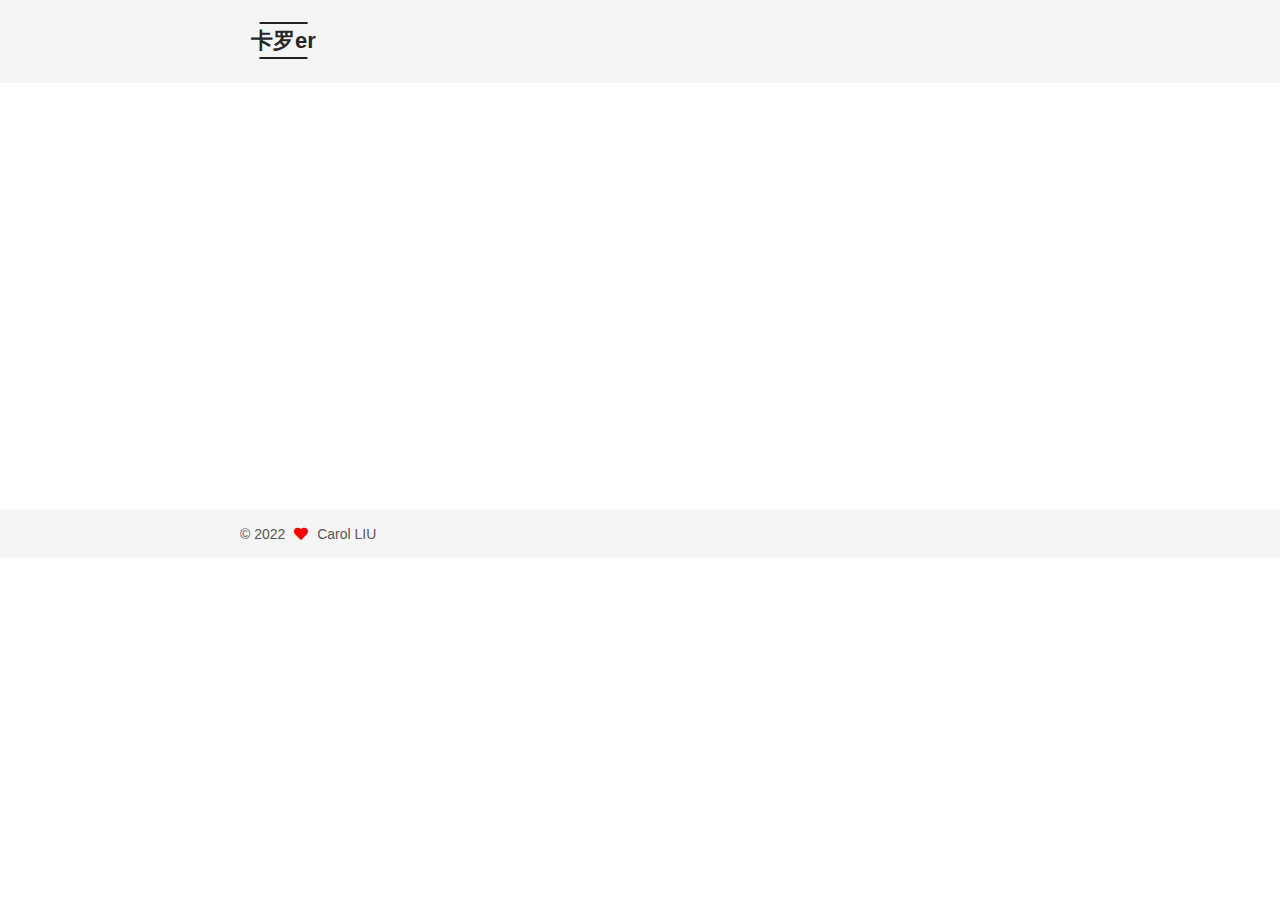
<file: archives/index.html>
<!DOCTYPE html>
<html lang="en">
<head>
  <meta charset="UTF-8">
<meta name="viewport" content="width=device-width, initial-scale=1, maximum-scale=2">
<meta name="theme-color" content="#222">
<meta name="generator" content="Hexo 5.4.1">
  <link rel="apple-touch-icon" sizes="180x180" href="/images/apple-touch-icon-next.png">
  <link rel="icon" type="image/png" sizes="32x32" href="/images/favicon-32x32-next.png">
  <link rel="icon" type="image/png" sizes="16x16" href="/images/favicon-16x16-next.png">
  <link rel="mask-icon" href="/images/logo.svg" color="#222">

<link rel="stylesheet" href="/css/main.css">


<link rel="stylesheet" href="/lib/font-awesome/css/all.min.css">

<script id="hexo-configurations">
    var NexT = window.NexT || {};
    var CONFIG = {"hostname":"example.com","root":"/","scheme":"Mist","version":"7.8.0","exturl":false,"sidebar":{"position":"left","display":"remove","padding":18,"offset":12,"onmobile":false},"copycode":{"enable":false,"show_result":false,"style":null},"back2top":{"enable":true,"sidebar":false,"scrollpercent":false},"bookmark":{"enable":false,"color":"#222","save":"auto"},"fancybox":false,"mediumzoom":false,"lazyload":false,"pangu":false,"comments":{"style":"tabs","active":null,"storage":true,"lazyload":false,"nav":null},"algolia":{"hits":{"per_page":10},"labels":{"input_placeholder":"Search for Posts","hits_empty":"We didn't find any results for the search: ${query}","hits_stats":"${hits} results found in ${time} ms"}},"localsearch":{"enable":false,"trigger":"auto","top_n_per_article":1,"unescape":false,"preload":false},"motion":{"enable":true,"async":false,"transition":{"post_block":"fadeIn","post_header":"slideDownIn","post_body":"slideDownIn","coll_header":"slideLeftIn","sidebar":"slideUpIn"}}};
  </script>

  <meta property="og:type" content="website">
<meta property="og:title" content="卡罗er">
<meta property="og:url" content="http://example.com/archives/index.html">
<meta property="og:site_name" content="卡罗er">
<meta property="og:locale" content="en_US">
<meta property="article:author" content="Carol_Sefora">
<meta name="twitter:card" content="summary">

<link rel="canonical" href="http://example.com/archives/">


<script id="page-configurations">
  // https://hexo.io/docs/variables.html
  CONFIG.page = {
    sidebar: "",
    isHome : false,
    isPost : false,
    lang   : 'en'
  };
</script>

  <title>Archive | 卡罗er</title>
  






  <noscript>
  <style>
  .use-motion .brand,
  .use-motion .menu-item,
  .sidebar-inner,
  .use-motion .post-block,
  .use-motion .pagination,
  .use-motion .comments,
  .use-motion .post-header,
  .use-motion .post-body,
  .use-motion .collection-header { opacity: initial; }

  .use-motion .site-title,
  .use-motion .site-subtitle {
    opacity: initial;
    top: initial;
  }

  .use-motion .logo-line-before i { left: initial; }
  .use-motion .logo-line-after i { right: initial; }
  </style>
</noscript>

<link rel="alternate" href="/atom.xml" title="卡罗er" type="application/atom+xml">
</head>

<body itemscope itemtype="http://schema.org/WebPage">
  <div class="container use-motion">
    <div class="headband"></div>

    <header class="header" itemscope itemtype="http://schema.org/WPHeader">
      <div class="header-inner"><div class="site-brand-container">
  <div class="site-nav-toggle">
    <div class="toggle" aria-label="Toggle navigation bar">
      <span class="toggle-line toggle-line-first"></span>
      <span class="toggle-line toggle-line-middle"></span>
      <span class="toggle-line toggle-line-last"></span>
    </div>
  </div>

  <div class="site-meta">

    <a href="/" class="brand" rel="start">
      <span class="logo-line-before"><i></i></span>
      <h1 class="site-title">卡罗er</h1>
      <span class="logo-line-after"><i></i></span>
    </a>
  </div>

  <div class="site-nav-right">
    <div class="toggle popup-trigger">
    </div>
  </div>
</div>




<nav class="site-nav">
  <ul id="menu" class="main-menu menu">
        <li class="menu-item menu-item-home">

    <a href="/" rel="section">Home</a>

  </li>
        <li class="menu-item menu-item-tags">

    <a href="/tags/" rel="section">Tags</a>

  </li>
        <li class="menu-item menu-item-categories">

    <a href="/categories/" rel="section">Categories</a>

  </li>
        <li class="menu-item menu-item-archives">

    <a href="/archives/" rel="section">Archives</a>

  </li>
  </ul>
</nav>




</div>
    </header>

    
  <div class="back-to-top">
    <i class="fa fa-arrow-up"></i>
    <span>0%</span>
  </div>


    <main class="main">
      <div class="main-inner">
        <div class="content-wrap">
          

          <div class="content archive">
            

  
  
  
  <div class="post-block">
    <div class="posts-collapse">
      <div class="collection-title">
        <span class="collection-header">Um..! 1 post. Keep on posting.</span>
      </div>

      
    <div class="collection-year">
      <span class="collection-header">2022</span>
    </div>

  <article itemscope itemtype="http://schema.org/Article">
    <header class="post-header">

      <div class="post-meta">
        <time itemprop="dateCreated"
              datetime="2022-02-20T18:13:52+08:00"
              content="2022-02-20">
          02-20
        </time>
      </div>

      <div class="post-title">
          <a class="post-title-link" href="/article/win10-java-home-path.html" itemprop="url">
            <span itemprop="name">Windows 10 配置Java环境变量（JAVA_HOME+Path）</span>
          </a>
      </div>

    </header>
  </article>


    </div>
  </div>
  
  
  

  



          </div>
          

<script>
  window.addEventListener('tabs:register', () => {
    let { activeClass } = CONFIG.comments;
    if (CONFIG.comments.storage) {
      activeClass = localStorage.getItem('comments_active') || activeClass;
    }
    if (activeClass) {
      let activeTab = document.querySelector(`a[href="#comment-${activeClass}"]`);
      if (activeTab) {
        activeTab.click();
      }
    }
  });
  if (CONFIG.comments.storage) {
    window.addEventListener('tabs:click', event => {
      if (!event.target.matches('.tabs-comment .tab-content .tab-pane')) return;
      let commentClass = event.target.classList[1];
      localStorage.setItem('comments_active', commentClass);
    });
  }
</script>

        </div>
      </div>
    </main>

    <footer class="footer">
      <div class="footer-inner">
        

        

<div class="copyright">
  
  &copy; 
  <span itemprop="copyrightYear">2022</span>
  <span class="with-love">
    <i class="fa fa-heart"></i>
  </span>
  <span class="author" itemprop="copyrightHolder">Carol LIU</span>
</div>

        








      </div>
    </footer>
  </div>

  
  <script src="/lib/anime.min.js"></script>
  <script src="/lib/velocity/velocity.min.js"></script>
  <script src="/lib/velocity/velocity.ui.min.js"></script>

<script src="/js/utils.js"></script>

<script src="/js/motion.js"></script>


<script src="/js/schemes/muse.js"></script>


<script src="/js/next-boot.js"></script>




  















  

  

</body>
</html>
</file>
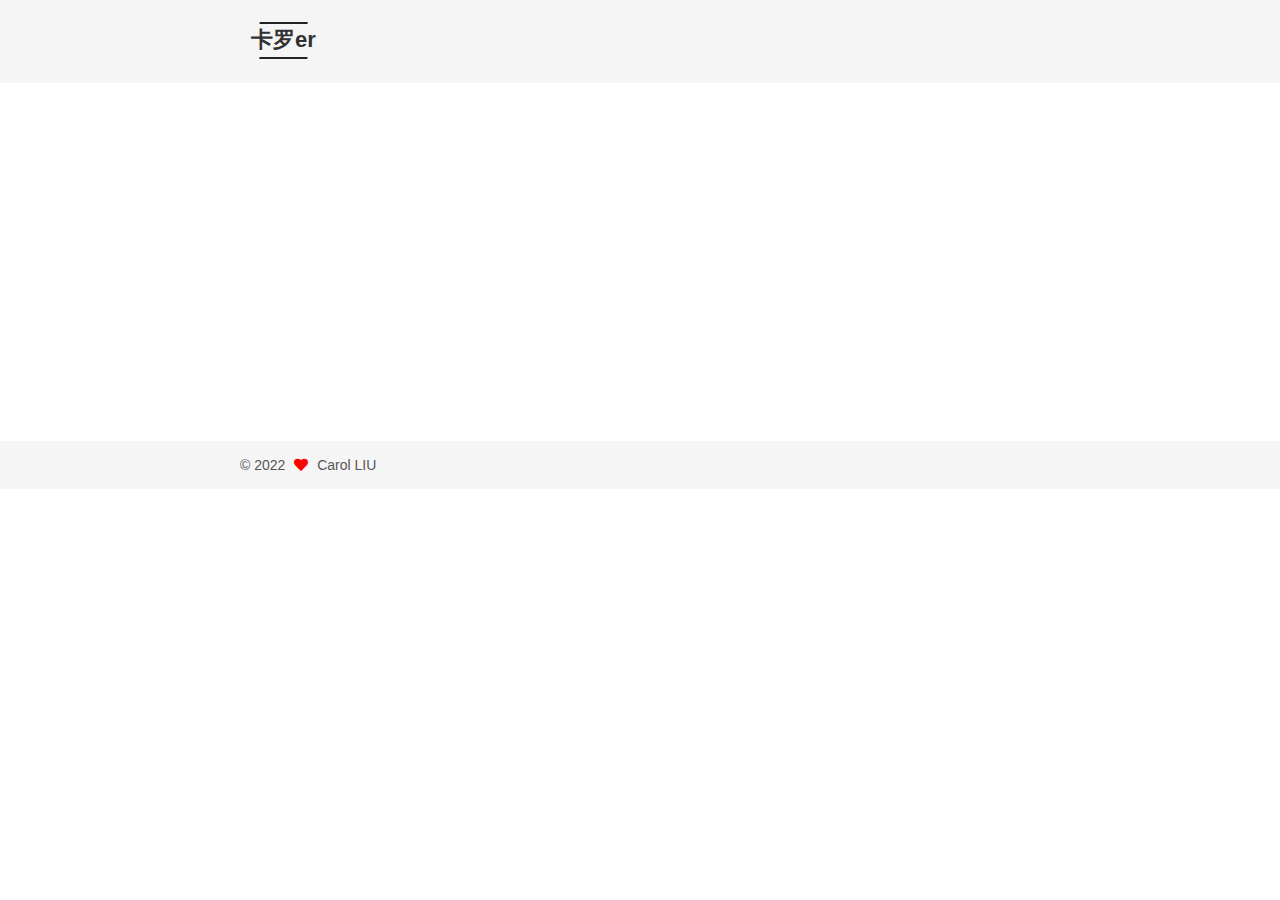
<file: categories/index.html>
<!DOCTYPE html>
<html lang="en">
<head>
  <meta charset="UTF-8">
<meta name="viewport" content="width=device-width, initial-scale=1, maximum-scale=2">
<meta name="theme-color" content="#222">
<meta name="generator" content="Hexo 5.4.1">
  <link rel="apple-touch-icon" sizes="180x180" href="/images/apple-touch-icon-next.png">
  <link rel="icon" type="image/png" sizes="32x32" href="/images/favicon-32x32-next.png">
  <link rel="icon" type="image/png" sizes="16x16" href="/images/favicon-16x16-next.png">
  <link rel="mask-icon" href="/images/logo.svg" color="#222">

<link rel="stylesheet" href="/css/main.css">


<link rel="stylesheet" href="/lib/font-awesome/css/all.min.css">

<script id="hexo-configurations">
    var NexT = window.NexT || {};
    var CONFIG = {"hostname":"example.com","root":"/","scheme":"Mist","version":"7.8.0","exturl":false,"sidebar":{"position":"left","display":"remove","padding":18,"offset":12,"onmobile":false},"copycode":{"enable":false,"show_result":false,"style":null},"back2top":{"enable":true,"sidebar":false,"scrollpercent":false},"bookmark":{"enable":false,"color":"#222","save":"auto"},"fancybox":false,"mediumzoom":false,"lazyload":false,"pangu":false,"comments":{"style":"tabs","active":null,"storage":true,"lazyload":false,"nav":null},"algolia":{"hits":{"per_page":10},"labels":{"input_placeholder":"Search for Posts","hits_empty":"We didn't find any results for the search: ${query}","hits_stats":"${hits} results found in ${time} ms"}},"localsearch":{"enable":false,"trigger":"auto","top_n_per_article":1,"unescape":false,"preload":false},"motion":{"enable":true,"async":false,"transition":{"post_block":"fadeIn","post_header":"slideDownIn","post_body":"slideDownIn","coll_header":"slideLeftIn","sidebar":"slideUpIn"}}};
  </script>

  <meta property="og:type" content="website">
<meta property="og:title" content="categories">
<meta property="og:url" content="http://example.com/categories/index.html">
<meta property="og:site_name" content="卡罗er">
<meta property="og:locale" content="en_US">
<meta property="article:published_time" content="2022-03-01T10:54:02.000Z">
<meta property="article:modified_time" content="2022-03-01T10:55:42.537Z">
<meta property="article:author" content="Carol_Sefora">
<meta name="twitter:card" content="summary">

<link rel="canonical" href="http://example.com/categories/">


<script id="page-configurations">
  // https://hexo.io/docs/variables.html
  CONFIG.page = {
    sidebar: "",
    isHome : false,
    isPost : false,
    lang   : 'en'
  };
</script>

  <title>categories | 卡罗er
</title>
  






  <noscript>
  <style>
  .use-motion .brand,
  .use-motion .menu-item,
  .sidebar-inner,
  .use-motion .post-block,
  .use-motion .pagination,
  .use-motion .comments,
  .use-motion .post-header,
  .use-motion .post-body,
  .use-motion .collection-header { opacity: initial; }

  .use-motion .site-title,
  .use-motion .site-subtitle {
    opacity: initial;
    top: initial;
  }

  .use-motion .logo-line-before i { left: initial; }
  .use-motion .logo-line-after i { right: initial; }
  </style>
</noscript>

<link rel="alternate" href="/atom.xml" title="卡罗er" type="application/atom+xml">
</head>

<body itemscope itemtype="http://schema.org/WebPage">
  <div class="container use-motion">
    <div class="headband"></div>

    <header class="header" itemscope itemtype="http://schema.org/WPHeader">
      <div class="header-inner"><div class="site-brand-container">
  <div class="site-nav-toggle">
    <div class="toggle" aria-label="Toggle navigation bar">
      <span class="toggle-line toggle-line-first"></span>
      <span class="toggle-line toggle-line-middle"></span>
      <span class="toggle-line toggle-line-last"></span>
    </div>
  </div>

  <div class="site-meta">

    <a href="/" class="brand" rel="start">
      <span class="logo-line-before"><i></i></span>
      <h1 class="site-title">卡罗er</h1>
      <span class="logo-line-after"><i></i></span>
    </a>
  </div>

  <div class="site-nav-right">
    <div class="toggle popup-trigger">
    </div>
  </div>
</div>




<nav class="site-nav">
  <ul id="menu" class="main-menu menu">
        <li class="menu-item menu-item-home">

    <a href="/" rel="section">Home</a>

  </li>
        <li class="menu-item menu-item-tags">

    <a href="/tags/" rel="section">Tags</a>

  </li>
        <li class="menu-item menu-item-categories">

    <a href="/categories/" rel="section">Categories</a>

  </li>
        <li class="menu-item menu-item-archives">

    <a href="/archives/" rel="section">Archives</a>

  </li>
  </ul>
</nav>




</div>
    </header>

    
  <div class="back-to-top">
    <i class="fa fa-arrow-up"></i>
    <span>0%</span>
  </div>


    <main class="main">
      <div class="main-inner">
        <div class="content-wrap">
          
  
  

          <div class="content page posts-expand">
            

    
    
    
    <div class="post-block" lang="en">
      <header class="post-header">

<h1 class="post-title" itemprop="name headline">categories
</h1>

<div class="post-meta">
  

</div>

</header>

      
      
      
      <div class="post-body">
          <div class="category-all-page">
            <div class="category-all-title">
              1 category in total
            </div>
            <div class="category-all">
              <ul class="category-list"><li class="category-list-item"><a class="category-list-link" href="/categories/Java%E7%AC%94%E8%AE%B0/">Java笔记</a><span class="category-list-count">1</span></li></ul>
            </div>
          </div>
        
      </div>
      
      
      
    </div>
    

    
    
    


          </div>
          

<script>
  window.addEventListener('tabs:register', () => {
    let { activeClass } = CONFIG.comments;
    if (CONFIG.comments.storage) {
      activeClass = localStorage.getItem('comments_active') || activeClass;
    }
    if (activeClass) {
      let activeTab = document.querySelector(`a[href="#comment-${activeClass}"]`);
      if (activeTab) {
        activeTab.click();
      }
    }
  });
  if (CONFIG.comments.storage) {
    window.addEventListener('tabs:click', event => {
      if (!event.target.matches('.tabs-comment .tab-content .tab-pane')) return;
      let commentClass = event.target.classList[1];
      localStorage.setItem('comments_active', commentClass);
    });
  }
</script>

        </div>
      </div>
    </main>

    <footer class="footer">
      <div class="footer-inner">
        

        

<div class="copyright">
  
  &copy; 
  <span itemprop="copyrightYear">2022</span>
  <span class="with-love">
    <i class="fa fa-heart"></i>
  </span>
  <span class="author" itemprop="copyrightHolder">Carol LIU</span>
</div>

        








      </div>
    </footer>
  </div>

  
  <script src="/lib/anime.min.js"></script>
  <script src="/lib/velocity/velocity.min.js"></script>
  <script src="/lib/velocity/velocity.ui.min.js"></script>

<script src="/js/utils.js"></script>

<script src="/js/motion.js"></script>


<script src="/js/schemes/muse.js"></script>


<script src="/js/next-boot.js"></script>




  















  

  

</body>
</html>
</file>
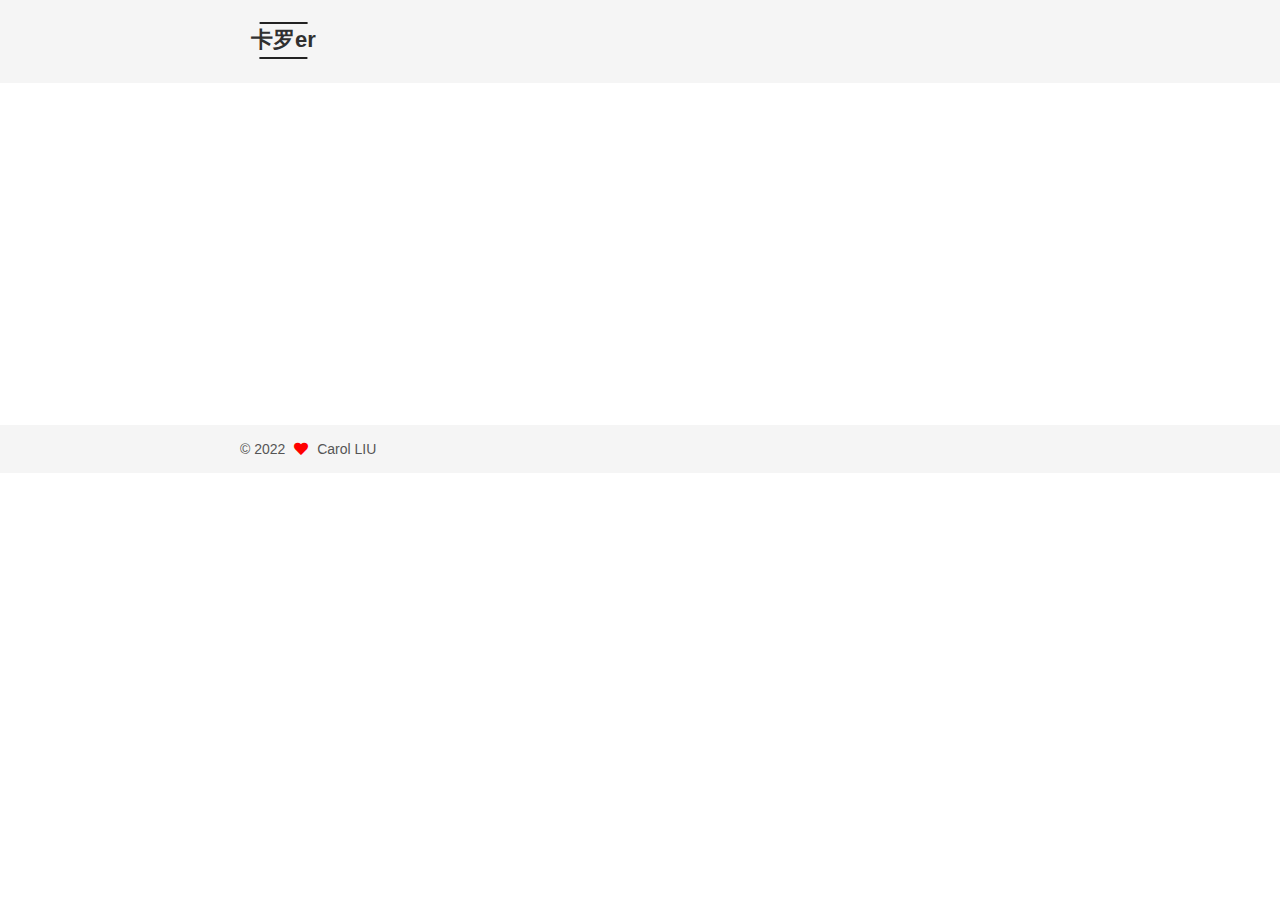
<file: tags/index.html>
<!DOCTYPE html>
<html lang="en">
<head>
  <meta charset="UTF-8">
<meta name="viewport" content="width=device-width, initial-scale=1, maximum-scale=2">
<meta name="theme-color" content="#222">
<meta name="generator" content="Hexo 5.4.1">
  <link rel="apple-touch-icon" sizes="180x180" href="/images/apple-touch-icon-next.png">
  <link rel="icon" type="image/png" sizes="32x32" href="/images/favicon-32x32-next.png">
  <link rel="icon" type="image/png" sizes="16x16" href="/images/favicon-16x16-next.png">
  <link rel="mask-icon" href="/images/logo.svg" color="#222">

<link rel="stylesheet" href="/css/main.css">


<link rel="stylesheet" href="/lib/font-awesome/css/all.min.css">

<script id="hexo-configurations">
    var NexT = window.NexT || {};
    var CONFIG = {"hostname":"example.com","root":"/","scheme":"Mist","version":"7.8.0","exturl":false,"sidebar":{"position":"left","display":"remove","padding":18,"offset":12,"onmobile":false},"copycode":{"enable":false,"show_result":false,"style":null},"back2top":{"enable":true,"sidebar":false,"scrollpercent":false},"bookmark":{"enable":false,"color":"#222","save":"auto"},"fancybox":false,"mediumzoom":false,"lazyload":false,"pangu":false,"comments":{"style":"tabs","active":null,"storage":true,"lazyload":false,"nav":null},"algolia":{"hits":{"per_page":10},"labels":{"input_placeholder":"Search for Posts","hits_empty":"We didn't find any results for the search: ${query}","hits_stats":"${hits} results found in ${time} ms"}},"localsearch":{"enable":false,"trigger":"auto","top_n_per_article":1,"unescape":false,"preload":false},"motion":{"enable":true,"async":false,"transition":{"post_block":"fadeIn","post_header":"slideDownIn","post_body":"slideDownIn","coll_header":"slideLeftIn","sidebar":"slideUpIn"}}};
  </script>

  <meta property="og:type" content="website">
<meta property="og:title" content="tags">
<meta property="og:url" content="http://example.com/tags/index.html">
<meta property="og:site_name" content="卡罗er">
<meta property="og:locale" content="en_US">
<meta property="article:published_time" content="2022-03-01T10:53:47.000Z">
<meta property="article:modified_time" content="2022-03-01T10:55:58.757Z">
<meta property="article:author" content="Carol_Sefora">
<meta name="twitter:card" content="summary">

<link rel="canonical" href="http://example.com/tags/">


<script id="page-configurations">
  // https://hexo.io/docs/variables.html
  CONFIG.page = {
    sidebar: "",
    isHome : false,
    isPost : false,
    lang   : 'en'
  };
</script>

  <title>tags | 卡罗er
</title>
  






  <noscript>
  <style>
  .use-motion .brand,
  .use-motion .menu-item,
  .sidebar-inner,
  .use-motion .post-block,
  .use-motion .pagination,
  .use-motion .comments,
  .use-motion .post-header,
  .use-motion .post-body,
  .use-motion .collection-header { opacity: initial; }

  .use-motion .site-title,
  .use-motion .site-subtitle {
    opacity: initial;
    top: initial;
  }

  .use-motion .logo-line-before i { left: initial; }
  .use-motion .logo-line-after i { right: initial; }
  </style>
</noscript>

<link rel="alternate" href="/atom.xml" title="卡罗er" type="application/atom+xml">
</head>

<body itemscope itemtype="http://schema.org/WebPage">
  <div class="container use-motion">
    <div class="headband"></div>

    <header class="header" itemscope itemtype="http://schema.org/WPHeader">
      <div class="header-inner"><div class="site-brand-container">
  <div class="site-nav-toggle">
    <div class="toggle" aria-label="Toggle navigation bar">
      <span class="toggle-line toggle-line-first"></span>
      <span class="toggle-line toggle-line-middle"></span>
      <span class="toggle-line toggle-line-last"></span>
    </div>
  </div>

  <div class="site-meta">

    <a href="/" class="brand" rel="start">
      <span class="logo-line-before"><i></i></span>
      <h1 class="site-title">卡罗er</h1>
      <span class="logo-line-after"><i></i></span>
    </a>
  </div>

  <div class="site-nav-right">
    <div class="toggle popup-trigger">
    </div>
  </div>
</div>




<nav class="site-nav">
  <ul id="menu" class="main-menu menu">
        <li class="menu-item menu-item-home">

    <a href="/" rel="section">Home</a>

  </li>
        <li class="menu-item menu-item-tags">

    <a href="/tags/" rel="section">Tags</a>

  </li>
        <li class="menu-item menu-item-categories">

    <a href="/categories/" rel="section">Categories</a>

  </li>
        <li class="menu-item menu-item-archives">

    <a href="/archives/" rel="section">Archives</a>

  </li>
  </ul>
</nav>




</div>
    </header>

    
  <div class="back-to-top">
    <i class="fa fa-arrow-up"></i>
    <span>0%</span>
  </div>


    <main class="main">
      <div class="main-inner">
        <div class="content-wrap">
          
  
  

          <div class="content page posts-expand">
            

    
    
    
    <div class="post-block" lang="en">
      <header class="post-header">

<h1 class="post-title" itemprop="name headline">tags
</h1>

<div class="post-meta">
  

</div>

</header>

      
      
      
      <div class="post-body">
          <div class="tag-cloud">
            <div class="tag-cloud-title">
              2 tags in total
            </div>
            <div class="tag-cloud-tags">
              <a href="/tags/Java/" style="font-size: 12px; color: #ccc">Java</a> <a href="/tags/Java%E7%AC%94%E8%AE%B0/" style="font-size: 12px; color: #ccc">Java笔记</a>
            </div>
          </div>
        
      </div>
      
      
      
    </div>
    

    
    
    


          </div>
          

<script>
  window.addEventListener('tabs:register', () => {
    let { activeClass } = CONFIG.comments;
    if (CONFIG.comments.storage) {
      activeClass = localStorage.getItem('comments_active') || activeClass;
    }
    if (activeClass) {
      let activeTab = document.querySelector(`a[href="#comment-${activeClass}"]`);
      if (activeTab) {
        activeTab.click();
      }
    }
  });
  if (CONFIG.comments.storage) {
    window.addEventListener('tabs:click', event => {
      if (!event.target.matches('.tabs-comment .tab-content .tab-pane')) return;
      let commentClass = event.target.classList[1];
      localStorage.setItem('comments_active', commentClass);
    });
  }
</script>

        </div>
      </div>
    </main>

    <footer class="footer">
      <div class="footer-inner">
        

        

<div class="copyright">
  
  &copy; 
  <span itemprop="copyrightYear">2022</span>
  <span class="with-love">
    <i class="fa fa-heart"></i>
  </span>
  <span class="author" itemprop="copyrightHolder">Carol LIU</span>
</div>

        








      </div>
    </footer>
  </div>

  
  <script src="/lib/anime.min.js"></script>
  <script src="/lib/velocity/velocity.min.js"></script>
  <script src="/lib/velocity/velocity.ui.min.js"></script>

<script src="/js/utils.js"></script>

<script src="/js/motion.js"></script>


<script src="/js/schemes/muse.js"></script>


<script src="/js/next-boot.js"></script>




  















  

  

</body>
</html>
</file>
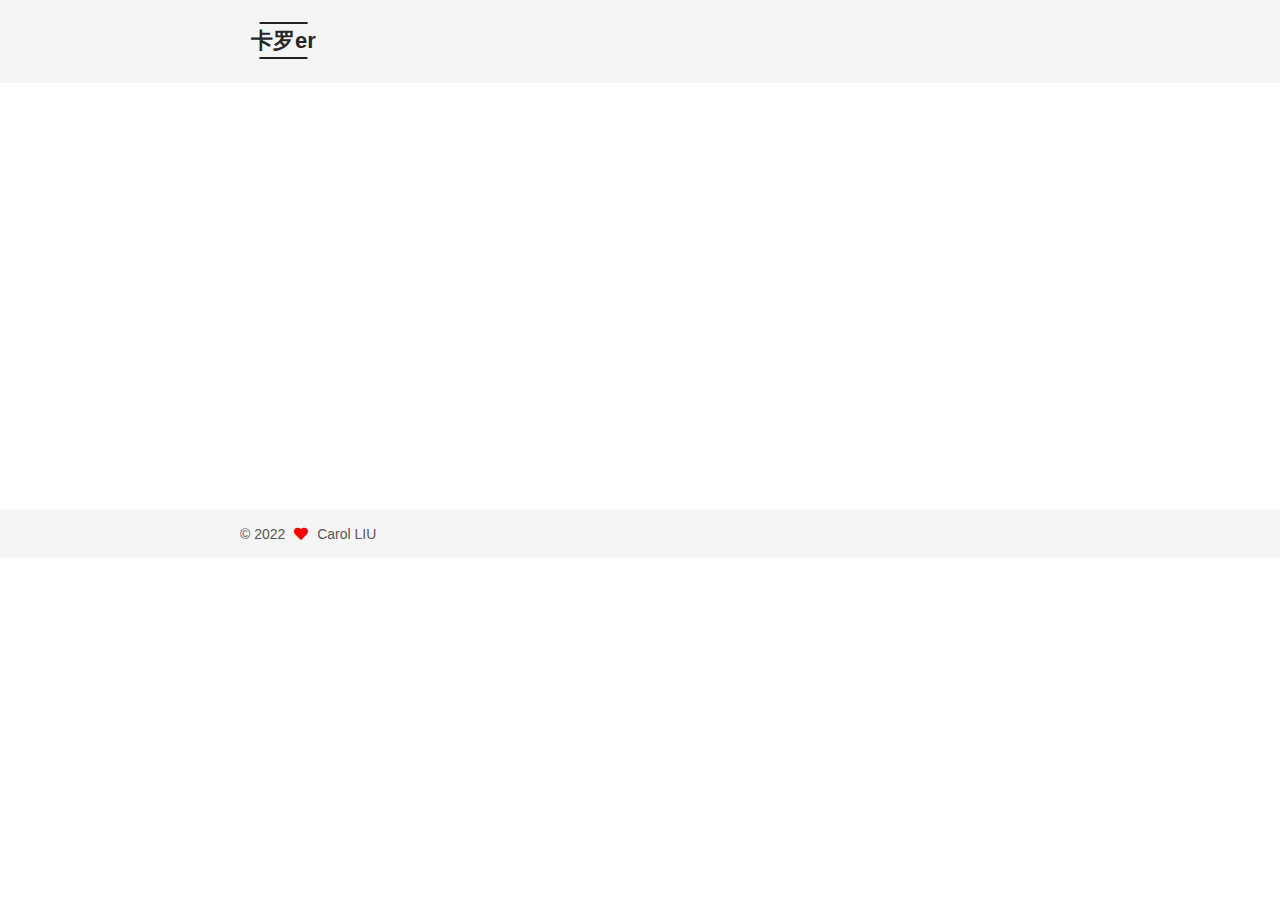
<file: archives/2022/index.html>
<!DOCTYPE html>
<html lang="en">
<head>
  <meta charset="UTF-8">
<meta name="viewport" content="width=device-width, initial-scale=1, maximum-scale=2">
<meta name="theme-color" content="#222">
<meta name="generator" content="Hexo 5.4.1">
  <link rel="apple-touch-icon" sizes="180x180" href="/images/apple-touch-icon-next.png">
  <link rel="icon" type="image/png" sizes="32x32" href="/images/favicon-32x32-next.png">
  <link rel="icon" type="image/png" sizes="16x16" href="/images/favicon-16x16-next.png">
  <link rel="mask-icon" href="/images/logo.svg" color="#222">

<link rel="stylesheet" href="/css/main.css">


<link rel="stylesheet" href="/lib/font-awesome/css/all.min.css">

<script id="hexo-configurations">
    var NexT = window.NexT || {};
    var CONFIG = {"hostname":"example.com","root":"/","scheme":"Mist","version":"7.8.0","exturl":false,"sidebar":{"position":"left","display":"remove","padding":18,"offset":12,"onmobile":false},"copycode":{"enable":false,"show_result":false,"style":null},"back2top":{"enable":true,"sidebar":false,"scrollpercent":false},"bookmark":{"enable":false,"color":"#222","save":"auto"},"fancybox":false,"mediumzoom":false,"lazyload":false,"pangu":false,"comments":{"style":"tabs","active":null,"storage":true,"lazyload":false,"nav":null},"algolia":{"hits":{"per_page":10},"labels":{"input_placeholder":"Search for Posts","hits_empty":"We didn't find any results for the search: ${query}","hits_stats":"${hits} results found in ${time} ms"}},"localsearch":{"enable":false,"trigger":"auto","top_n_per_article":1,"unescape":false,"preload":false},"motion":{"enable":true,"async":false,"transition":{"post_block":"fadeIn","post_header":"slideDownIn","post_body":"slideDownIn","coll_header":"slideLeftIn","sidebar":"slideUpIn"}}};
  </script>

  <meta property="og:type" content="website">
<meta property="og:title" content="卡罗er">
<meta property="og:url" content="http://example.com/archives/2022/index.html">
<meta property="og:site_name" content="卡罗er">
<meta property="og:locale" content="en_US">
<meta property="article:author" content="Carol_Sefora">
<meta name="twitter:card" content="summary">

<link rel="canonical" href="http://example.com/archives/2022/">


<script id="page-configurations">
  // https://hexo.io/docs/variables.html
  CONFIG.page = {
    sidebar: "",
    isHome : false,
    isPost : false,
    lang   : 'en'
  };
</script>

  <title>Archive | 卡罗er</title>
  






  <noscript>
  <style>
  .use-motion .brand,
  .use-motion .menu-item,
  .sidebar-inner,
  .use-motion .post-block,
  .use-motion .pagination,
  .use-motion .comments,
  .use-motion .post-header,
  .use-motion .post-body,
  .use-motion .collection-header { opacity: initial; }

  .use-motion .site-title,
  .use-motion .site-subtitle {
    opacity: initial;
    top: initial;
  }

  .use-motion .logo-line-before i { left: initial; }
  .use-motion .logo-line-after i { right: initial; }
  </style>
</noscript>

<link rel="alternate" href="/atom.xml" title="卡罗er" type="application/atom+xml">
</head>

<body itemscope itemtype="http://schema.org/WebPage">
  <div class="container use-motion">
    <div class="headband"></div>

    <header class="header" itemscope itemtype="http://schema.org/WPHeader">
      <div class="header-inner"><div class="site-brand-container">
  <div class="site-nav-toggle">
    <div class="toggle" aria-label="Toggle navigation bar">
      <span class="toggle-line toggle-line-first"></span>
      <span class="toggle-line toggle-line-middle"></span>
      <span class="toggle-line toggle-line-last"></span>
    </div>
  </div>

  <div class="site-meta">

    <a href="/" class="brand" rel="start">
      <span class="logo-line-before"><i></i></span>
      <h1 class="site-title">卡罗er</h1>
      <span class="logo-line-after"><i></i></span>
    </a>
  </div>

  <div class="site-nav-right">
    <div class="toggle popup-trigger">
    </div>
  </div>
</div>




<nav class="site-nav">
  <ul id="menu" class="main-menu menu">
        <li class="menu-item menu-item-home">

    <a href="/" rel="section">Home</a>

  </li>
        <li class="menu-item menu-item-tags">

    <a href="/tags/" rel="section">Tags</a>

  </li>
        <li class="menu-item menu-item-categories">

    <a href="/categories/" rel="section">Categories</a>

  </li>
        <li class="menu-item menu-item-archives">

    <a href="/archives/" rel="section">Archives</a>

  </li>
  </ul>
</nav>




</div>
    </header>

    
  <div class="back-to-top">
    <i class="fa fa-arrow-up"></i>
    <span>0%</span>
  </div>


    <main class="main">
      <div class="main-inner">
        <div class="content-wrap">
          

          <div class="content archive">
            

  
  
  
  <div class="post-block">
    <div class="posts-collapse">
      <div class="collection-title">
        <span class="collection-header">Um..! 1 post. Keep on posting.</span>
      </div>

      
    <div class="collection-year">
      <span class="collection-header">2022</span>
    </div>

  <article itemscope itemtype="http://schema.org/Article">
    <header class="post-header">

      <div class="post-meta">
        <time itemprop="dateCreated"
              datetime="2022-02-20T18:13:52+08:00"
              content="2022-02-20">
          02-20
        </time>
      </div>

      <div class="post-title">
          <a class="post-title-link" href="/article/win10-java-home-path.html" itemprop="url">
            <span itemprop="name">Windows 10 配置Java环境变量（JAVA_HOME+Path）</span>
          </a>
      </div>

    </header>
  </article>


    </div>
  </div>
  
  
  

  



          </div>
          

<script>
  window.addEventListener('tabs:register', () => {
    let { activeClass } = CONFIG.comments;
    if (CONFIG.comments.storage) {
      activeClass = localStorage.getItem('comments_active') || activeClass;
    }
    if (activeClass) {
      let activeTab = document.querySelector(`a[href="#comment-${activeClass}"]`);
      if (activeTab) {
        activeTab.click();
      }
    }
  });
  if (CONFIG.comments.storage) {
    window.addEventListener('tabs:click', event => {
      if (!event.target.matches('.tabs-comment .tab-content .tab-pane')) return;
      let commentClass = event.target.classList[1];
      localStorage.setItem('comments_active', commentClass);
    });
  }
</script>

        </div>
      </div>
    </main>

    <footer class="footer">
      <div class="footer-inner">
        

        

<div class="copyright">
  
  &copy; 
  <span itemprop="copyrightYear">2022</span>
  <span class="with-love">
    <i class="fa fa-heart"></i>
  </span>
  <span class="author" itemprop="copyrightHolder">Carol LIU</span>
</div>

        








      </div>
    </footer>
  </div>

  
  <script src="/lib/anime.min.js"></script>
  <script src="/lib/velocity/velocity.min.js"></script>
  <script src="/lib/velocity/velocity.ui.min.js"></script>

<script src="/js/utils.js"></script>

<script src="/js/motion.js"></script>


<script src="/js/schemes/muse.js"></script>


<script src="/js/next-boot.js"></script>




  















  

  

</body>
</html>
</file>
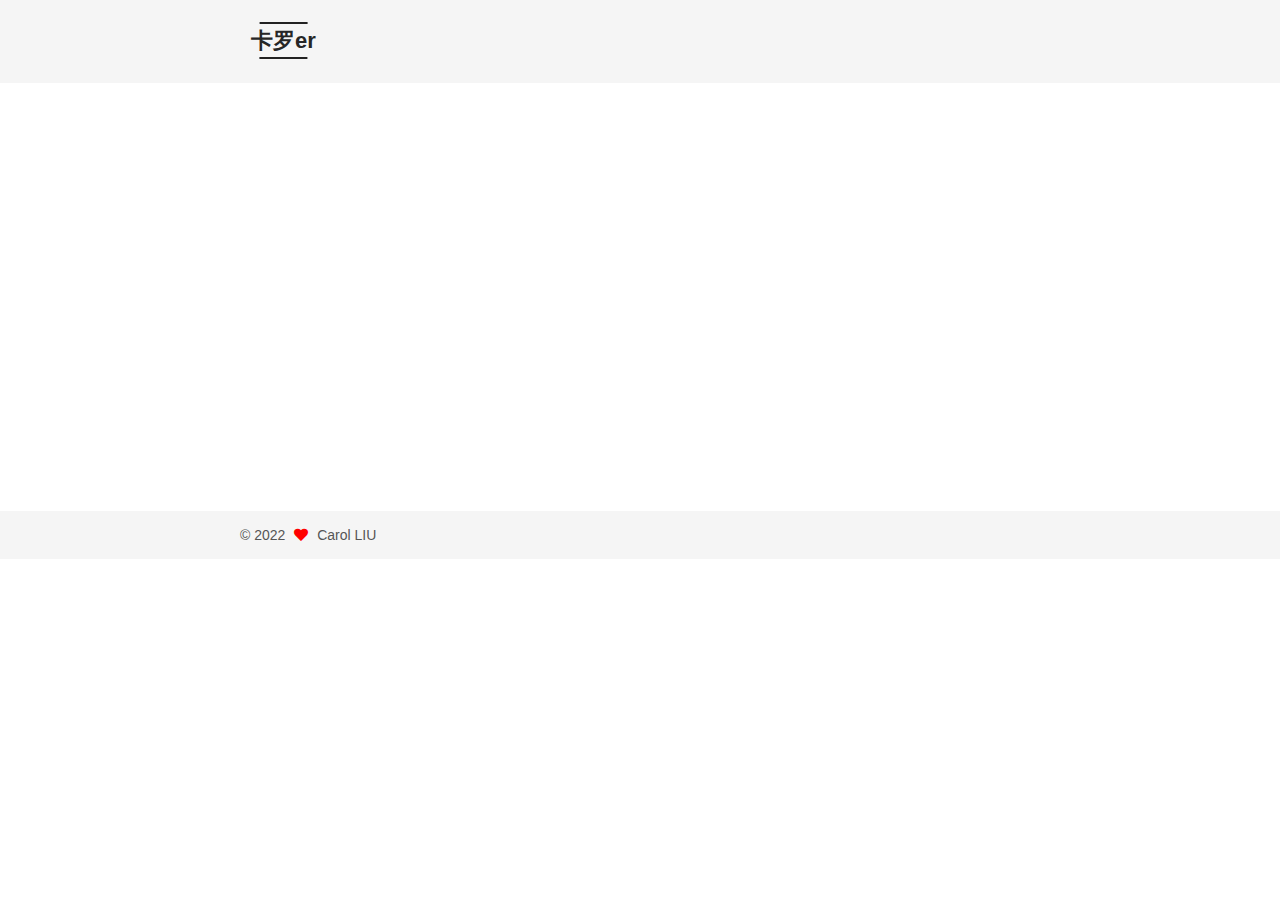
<file: categories/Java笔记/index.html>
<!DOCTYPE html>
<html lang="en">
<head>
  <meta charset="UTF-8">
<meta name="viewport" content="width=device-width, initial-scale=1, maximum-scale=2">
<meta name="theme-color" content="#222">
<meta name="generator" content="Hexo 5.4.1">
  <link rel="apple-touch-icon" sizes="180x180" href="/images/apple-touch-icon-next.png">
  <link rel="icon" type="image/png" sizes="32x32" href="/images/favicon-32x32-next.png">
  <link rel="icon" type="image/png" sizes="16x16" href="/images/favicon-16x16-next.png">
  <link rel="mask-icon" href="/images/logo.svg" color="#222">

<link rel="stylesheet" href="/css/main.css">


<link rel="stylesheet" href="/lib/font-awesome/css/all.min.css">

<script id="hexo-configurations">
    var NexT = window.NexT || {};
    var CONFIG = {"hostname":"example.com","root":"/","scheme":"Mist","version":"7.8.0","exturl":false,"sidebar":{"position":"left","display":"remove","padding":18,"offset":12,"onmobile":false},"copycode":{"enable":false,"show_result":false,"style":null},"back2top":{"enable":true,"sidebar":false,"scrollpercent":false},"bookmark":{"enable":false,"color":"#222","save":"auto"},"fancybox":false,"mediumzoom":false,"lazyload":false,"pangu":false,"comments":{"style":"tabs","active":null,"storage":true,"lazyload":false,"nav":null},"algolia":{"hits":{"per_page":10},"labels":{"input_placeholder":"Search for Posts","hits_empty":"We didn't find any results for the search: ${query}","hits_stats":"${hits} results found in ${time} ms"}},"localsearch":{"enable":false,"trigger":"auto","top_n_per_article":1,"unescape":false,"preload":false},"motion":{"enable":true,"async":false,"transition":{"post_block":"fadeIn","post_header":"slideDownIn","post_body":"slideDownIn","coll_header":"slideLeftIn","sidebar":"slideUpIn"}}};
  </script>

  <meta property="og:type" content="website">
<meta property="og:title" content="卡罗er">
<meta property="og:url" content="http://example.com/categories/Java%E7%AC%94%E8%AE%B0/index.html">
<meta property="og:site_name" content="卡罗er">
<meta property="og:locale" content="en_US">
<meta property="article:author" content="Carol_Sefora">
<meta name="twitter:card" content="summary">

<link rel="canonical" href="http://example.com/categories/Java%E7%AC%94%E8%AE%B0/">


<script id="page-configurations">
  // https://hexo.io/docs/variables.html
  CONFIG.page = {
    sidebar: "",
    isHome : false,
    isPost : false,
    lang   : 'en'
  };
</script>

  <title>Category: Java笔记 | 卡罗er</title>
  






  <noscript>
  <style>
  .use-motion .brand,
  .use-motion .menu-item,
  .sidebar-inner,
  .use-motion .post-block,
  .use-motion .pagination,
  .use-motion .comments,
  .use-motion .post-header,
  .use-motion .post-body,
  .use-motion .collection-header { opacity: initial; }

  .use-motion .site-title,
  .use-motion .site-subtitle {
    opacity: initial;
    top: initial;
  }

  .use-motion .logo-line-before i { left: initial; }
  .use-motion .logo-line-after i { right: initial; }
  </style>
</noscript>

<link rel="alternate" href="/atom.xml" title="卡罗er" type="application/atom+xml">
</head>

<body itemscope itemtype="http://schema.org/WebPage">
  <div class="container use-motion">
    <div class="headband"></div>

    <header class="header" itemscope itemtype="http://schema.org/WPHeader">
      <div class="header-inner"><div class="site-brand-container">
  <div class="site-nav-toggle">
    <div class="toggle" aria-label="Toggle navigation bar">
      <span class="toggle-line toggle-line-first"></span>
      <span class="toggle-line toggle-line-middle"></span>
      <span class="toggle-line toggle-line-last"></span>
    </div>
  </div>

  <div class="site-meta">

    <a href="/" class="brand" rel="start">
      <span class="logo-line-before"><i></i></span>
      <h1 class="site-title">卡罗er</h1>
      <span class="logo-line-after"><i></i></span>
    </a>
  </div>

  <div class="site-nav-right">
    <div class="toggle popup-trigger">
    </div>
  </div>
</div>




<nav class="site-nav">
  <ul id="menu" class="main-menu menu">
        <li class="menu-item menu-item-home">

    <a href="/" rel="section">Home</a>

  </li>
        <li class="menu-item menu-item-tags">

    <a href="/tags/" rel="section">Tags</a>

  </li>
        <li class="menu-item menu-item-categories">

    <a href="/categories/" rel="section">Categories</a>

  </li>
        <li class="menu-item menu-item-archives">

    <a href="/archives/" rel="section">Archives</a>

  </li>
  </ul>
</nav>




</div>
    </header>

    
  <div class="back-to-top">
    <i class="fa fa-arrow-up"></i>
    <span>0%</span>
  </div>


    <main class="main">
      <div class="main-inner">
        <div class="content-wrap">
          

          <div class="content category">
            

  
  
  
  <div class="post-block">
    <div class="posts-collapse">
      <div class="collection-title">
        <h2 class="collection-header">Java笔记
          <small>Category</small>
        </h2>
      </div>

      
    <div class="collection-year">
      <span class="collection-header">2022</span>
    </div>

  <article itemscope itemtype="http://schema.org/Article">
    <header class="post-header">

      <div class="post-meta">
        <time itemprop="dateCreated"
              datetime="2022-02-20T18:13:52+08:00"
              content="2022-02-20">
          02-20
        </time>
      </div>

      <div class="post-title">
          <a class="post-title-link" href="/article/win10-java-home-path.html" itemprop="url">
            <span itemprop="name">Windows 10 配置Java环境变量（JAVA_HOME+Path）</span>
          </a>
      </div>

    </header>
  </article>

    </div>
  </div>
  
  
  

  



          </div>
          

<script>
  window.addEventListener('tabs:register', () => {
    let { activeClass } = CONFIG.comments;
    if (CONFIG.comments.storage) {
      activeClass = localStorage.getItem('comments_active') || activeClass;
    }
    if (activeClass) {
      let activeTab = document.querySelector(`a[href="#comment-${activeClass}"]`);
      if (activeTab) {
        activeTab.click();
      }
    }
  });
  if (CONFIG.comments.storage) {
    window.addEventListener('tabs:click', event => {
      if (!event.target.matches('.tabs-comment .tab-content .tab-pane')) return;
      let commentClass = event.target.classList[1];
      localStorage.setItem('comments_active', commentClass);
    });
  }
</script>

        </div>
      </div>
    </main>

    <footer class="footer">
      <div class="footer-inner">
        

        

<div class="copyright">
  
  &copy; 
  <span itemprop="copyrightYear">2022</span>
  <span class="with-love">
    <i class="fa fa-heart"></i>
  </span>
  <span class="author" itemprop="copyrightHolder">Carol LIU</span>
</div>

        








      </div>
    </footer>
  </div>

  
  <script src="/lib/anime.min.js"></script>
  <script src="/lib/velocity/velocity.min.js"></script>
  <script src="/lib/velocity/velocity.ui.min.js"></script>

<script src="/js/utils.js"></script>

<script src="/js/motion.js"></script>


<script src="/js/schemes/muse.js"></script>


<script src="/js/next-boot.js"></script>




  















  

  

</body>
</html>
</file>
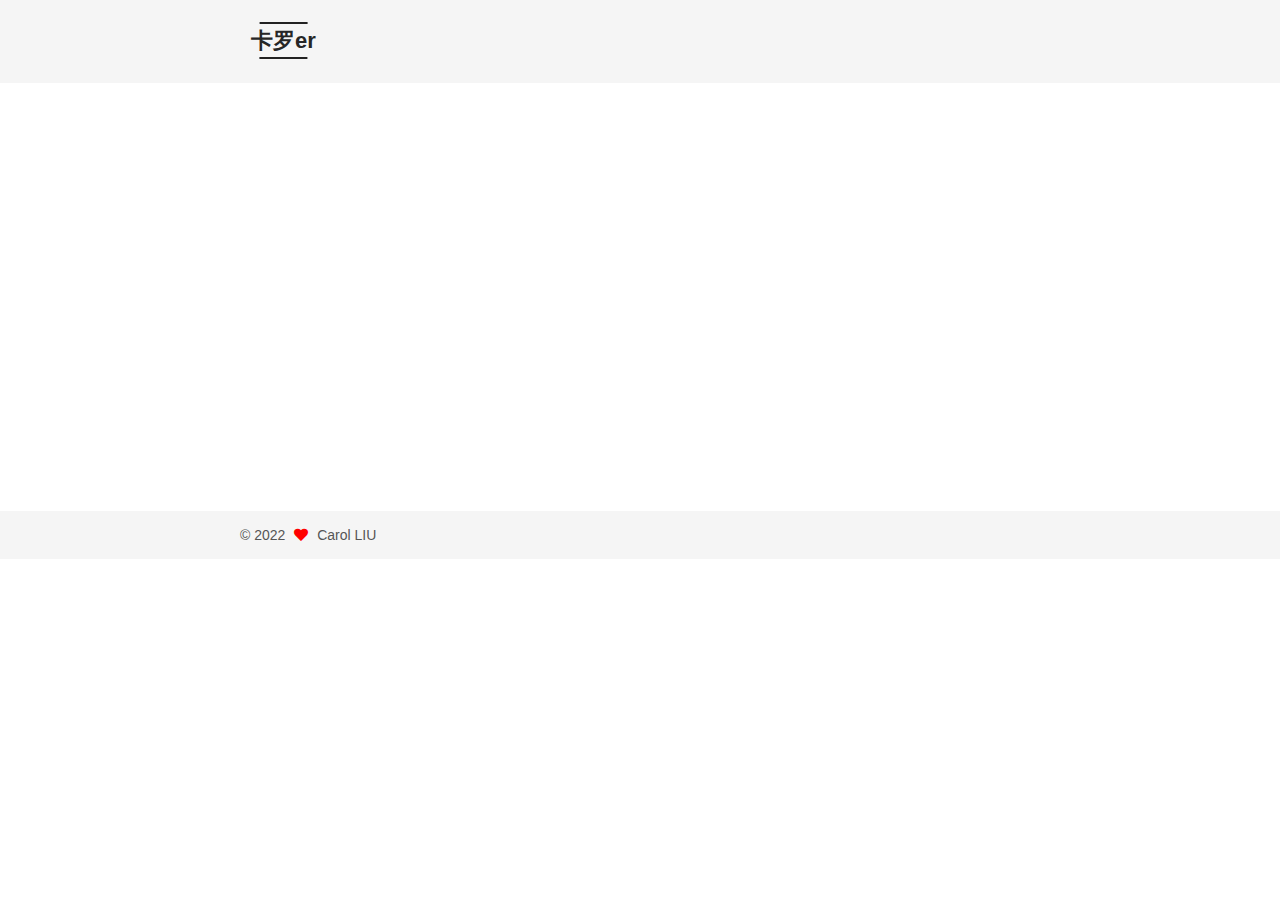
<file: tags/Java/index.html>
<!DOCTYPE html>
<html lang="en">
<head>
  <meta charset="UTF-8">
<meta name="viewport" content="width=device-width, initial-scale=1, maximum-scale=2">
<meta name="theme-color" content="#222">
<meta name="generator" content="Hexo 5.4.1">
  <link rel="apple-touch-icon" sizes="180x180" href="/images/apple-touch-icon-next.png">
  <link rel="icon" type="image/png" sizes="32x32" href="/images/favicon-32x32-next.png">
  <link rel="icon" type="image/png" sizes="16x16" href="/images/favicon-16x16-next.png">
  <link rel="mask-icon" href="/images/logo.svg" color="#222">

<link rel="stylesheet" href="/css/main.css">


<link rel="stylesheet" href="/lib/font-awesome/css/all.min.css">

<script id="hexo-configurations">
    var NexT = window.NexT || {};
    var CONFIG = {"hostname":"example.com","root":"/","scheme":"Mist","version":"7.8.0","exturl":false,"sidebar":{"position":"left","display":"remove","padding":18,"offset":12,"onmobile":false},"copycode":{"enable":false,"show_result":false,"style":null},"back2top":{"enable":true,"sidebar":false,"scrollpercent":false},"bookmark":{"enable":false,"color":"#222","save":"auto"},"fancybox":false,"mediumzoom":false,"lazyload":false,"pangu":false,"comments":{"style":"tabs","active":null,"storage":true,"lazyload":false,"nav":null},"algolia":{"hits":{"per_page":10},"labels":{"input_placeholder":"Search for Posts","hits_empty":"We didn't find any results for the search: ${query}","hits_stats":"${hits} results found in ${time} ms"}},"localsearch":{"enable":false,"trigger":"auto","top_n_per_article":1,"unescape":false,"preload":false},"motion":{"enable":true,"async":false,"transition":{"post_block":"fadeIn","post_header":"slideDownIn","post_body":"slideDownIn","coll_header":"slideLeftIn","sidebar":"slideUpIn"}}};
  </script>

  <meta property="og:type" content="website">
<meta property="og:title" content="卡罗er">
<meta property="og:url" content="http://example.com/tags/Java/index.html">
<meta property="og:site_name" content="卡罗er">
<meta property="og:locale" content="en_US">
<meta property="article:author" content="Carol_Sefora">
<meta name="twitter:card" content="summary">

<link rel="canonical" href="http://example.com/tags/Java/">


<script id="page-configurations">
  // https://hexo.io/docs/variables.html
  CONFIG.page = {
    sidebar: "",
    isHome : false,
    isPost : false,
    lang   : 'en'
  };
</script>

  <title>Tag: Java | 卡罗er</title>
  






  <noscript>
  <style>
  .use-motion .brand,
  .use-motion .menu-item,
  .sidebar-inner,
  .use-motion .post-block,
  .use-motion .pagination,
  .use-motion .comments,
  .use-motion .post-header,
  .use-motion .post-body,
  .use-motion .collection-header { opacity: initial; }

  .use-motion .site-title,
  .use-motion .site-subtitle {
    opacity: initial;
    top: initial;
  }

  .use-motion .logo-line-before i { left: initial; }
  .use-motion .logo-line-after i { right: initial; }
  </style>
</noscript>

<link rel="alternate" href="/atom.xml" title="卡罗er" type="application/atom+xml">
</head>

<body itemscope itemtype="http://schema.org/WebPage">
  <div class="container use-motion">
    <div class="headband"></div>

    <header class="header" itemscope itemtype="http://schema.org/WPHeader">
      <div class="header-inner"><div class="site-brand-container">
  <div class="site-nav-toggle">
    <div class="toggle" aria-label="Toggle navigation bar">
      <span class="toggle-line toggle-line-first"></span>
      <span class="toggle-line toggle-line-middle"></span>
      <span class="toggle-line toggle-line-last"></span>
    </div>
  </div>

  <div class="site-meta">

    <a href="/" class="brand" rel="start">
      <span class="logo-line-before"><i></i></span>
      <h1 class="site-title">卡罗er</h1>
      <span class="logo-line-after"><i></i></span>
    </a>
  </div>

  <div class="site-nav-right">
    <div class="toggle popup-trigger">
    </div>
  </div>
</div>




<nav class="site-nav">
  <ul id="menu" class="main-menu menu">
        <li class="menu-item menu-item-home">

    <a href="/" rel="section">Home</a>

  </li>
        <li class="menu-item menu-item-tags">

    <a href="/tags/" rel="section">Tags</a>

  </li>
        <li class="menu-item menu-item-categories">

    <a href="/categories/" rel="section">Categories</a>

  </li>
        <li class="menu-item menu-item-archives">

    <a href="/archives/" rel="section">Archives</a>

  </li>
  </ul>
</nav>




</div>
    </header>

    
  <div class="back-to-top">
    <i class="fa fa-arrow-up"></i>
    <span>0%</span>
  </div>


    <main class="main">
      <div class="main-inner">
        <div class="content-wrap">
          

          <div class="content tag">
            

  
  
  
  <div class="post-block">
    <div class="posts-collapse">
      <div class="collection-title">
        <h2 class="collection-header">Java
          <small>Tag</small>
        </h2>
      </div>

      
    <div class="collection-year">
      <span class="collection-header">2022</span>
    </div>

  <article itemscope itemtype="http://schema.org/Article">
    <header class="post-header">

      <div class="post-meta">
        <time itemprop="dateCreated"
              datetime="2022-02-20T18:13:52+08:00"
              content="2022-02-20">
          02-20
        </time>
      </div>

      <div class="post-title">
          <a class="post-title-link" href="/article/win10-java-home-path.html" itemprop="url">
            <span itemprop="name">Windows 10 配置Java环境变量（JAVA_HOME+Path）</span>
          </a>
      </div>

    </header>
  </article>

    </div>
  </div>
  
  
  

  



          </div>
          

<script>
  window.addEventListener('tabs:register', () => {
    let { activeClass } = CONFIG.comments;
    if (CONFIG.comments.storage) {
      activeClass = localStorage.getItem('comments_active') || activeClass;
    }
    if (activeClass) {
      let activeTab = document.querySelector(`a[href="#comment-${activeClass}"]`);
      if (activeTab) {
        activeTab.click();
      }
    }
  });
  if (CONFIG.comments.storage) {
    window.addEventListener('tabs:click', event => {
      if (!event.target.matches('.tabs-comment .tab-content .tab-pane')) return;
      let commentClass = event.target.classList[1];
      localStorage.setItem('comments_active', commentClass);
    });
  }
</script>

        </div>
      </div>
    </main>

    <footer class="footer">
      <div class="footer-inner">
        

        

<div class="copyright">
  
  &copy; 
  <span itemprop="copyrightYear">2022</span>
  <span class="with-love">
    <i class="fa fa-heart"></i>
  </span>
  <span class="author" itemprop="copyrightHolder">Carol LIU</span>
</div>

        








      </div>
    </footer>
  </div>

  
  <script src="/lib/anime.min.js"></script>
  <script src="/lib/velocity/velocity.min.js"></script>
  <script src="/lib/velocity/velocity.ui.min.js"></script>

<script src="/js/utils.js"></script>

<script src="/js/motion.js"></script>


<script src="/js/schemes/muse.js"></script>


<script src="/js/next-boot.js"></script>




  















  

  

</body>
</html>
</file>
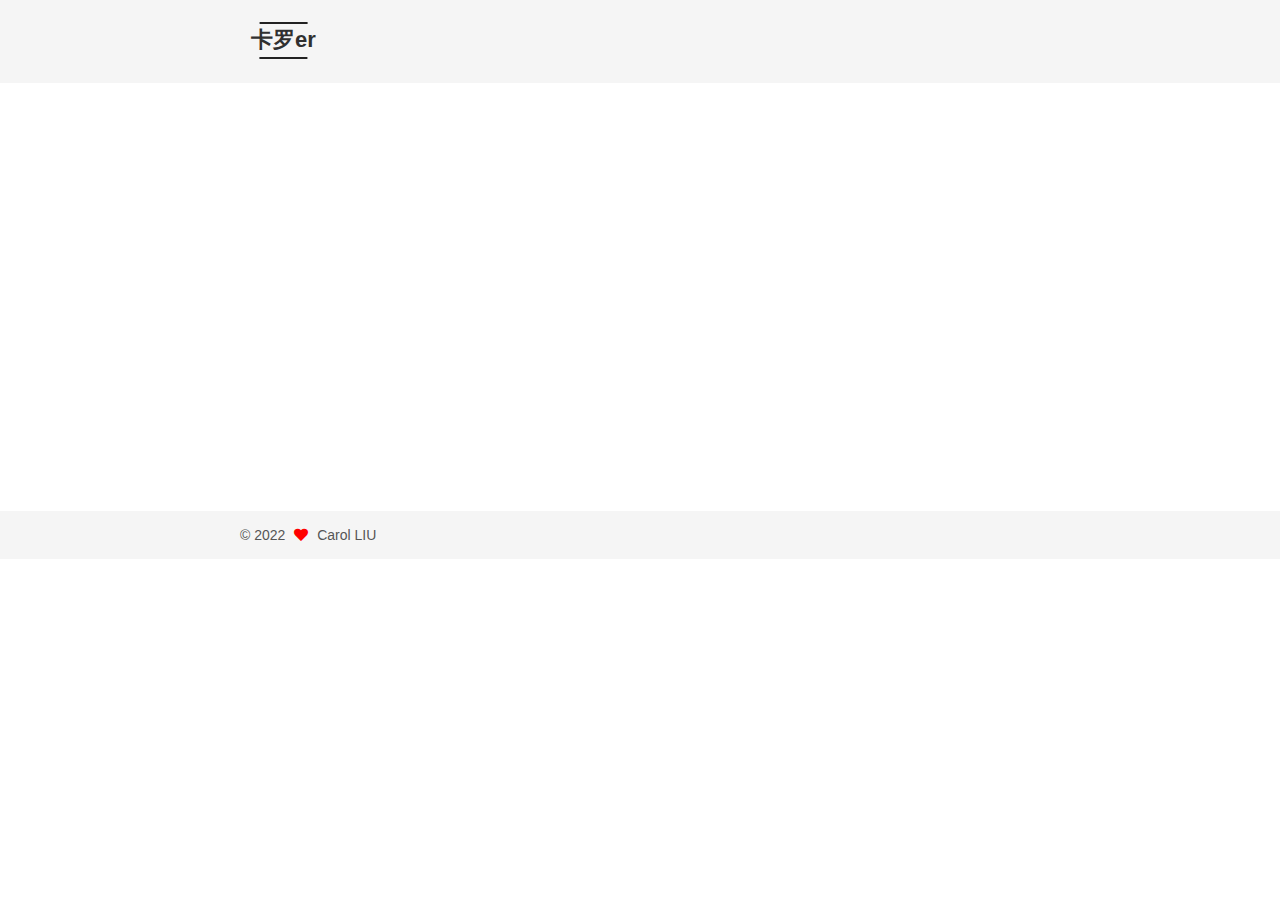
<file: tags/Java笔记/index.html>
<!DOCTYPE html>
<html lang="en">
<head>
  <meta charset="UTF-8">
<meta name="viewport" content="width=device-width, initial-scale=1, maximum-scale=2">
<meta name="theme-color" content="#222">
<meta name="generator" content="Hexo 5.4.1">
  <link rel="apple-touch-icon" sizes="180x180" href="/images/apple-touch-icon-next.png">
  <link rel="icon" type="image/png" sizes="32x32" href="/images/favicon-32x32-next.png">
  <link rel="icon" type="image/png" sizes="16x16" href="/images/favicon-16x16-next.png">
  <link rel="mask-icon" href="/images/logo.svg" color="#222">

<link rel="stylesheet" href="/css/main.css">


<link rel="stylesheet" href="/lib/font-awesome/css/all.min.css">

<script id="hexo-configurations">
    var NexT = window.NexT || {};
    var CONFIG = {"hostname":"example.com","root":"/","scheme":"Mist","version":"7.8.0","exturl":false,"sidebar":{"position":"left","display":"remove","padding":18,"offset":12,"onmobile":false},"copycode":{"enable":false,"show_result":false,"style":null},"back2top":{"enable":true,"sidebar":false,"scrollpercent":false},"bookmark":{"enable":false,"color":"#222","save":"auto"},"fancybox":false,"mediumzoom":false,"lazyload":false,"pangu":false,"comments":{"style":"tabs","active":null,"storage":true,"lazyload":false,"nav":null},"algolia":{"hits":{"per_page":10},"labels":{"input_placeholder":"Search for Posts","hits_empty":"We didn't find any results for the search: ${query}","hits_stats":"${hits} results found in ${time} ms"}},"localsearch":{"enable":false,"trigger":"auto","top_n_per_article":1,"unescape":false,"preload":false},"motion":{"enable":true,"async":false,"transition":{"post_block":"fadeIn","post_header":"slideDownIn","post_body":"slideDownIn","coll_header":"slideLeftIn","sidebar":"slideUpIn"}}};
  </script>

  <meta property="og:type" content="website">
<meta property="og:title" content="卡罗er">
<meta property="og:url" content="http://example.com/tags/Java%E7%AC%94%E8%AE%B0/index.html">
<meta property="og:site_name" content="卡罗er">
<meta property="og:locale" content="en_US">
<meta property="article:author" content="Carol_Sefora">
<meta name="twitter:card" content="summary">

<link rel="canonical" href="http://example.com/tags/Java%E7%AC%94%E8%AE%B0/">


<script id="page-configurations">
  // https://hexo.io/docs/variables.html
  CONFIG.page = {
    sidebar: "",
    isHome : false,
    isPost : false,
    lang   : 'en'
  };
</script>

  <title>Tag: Java笔记 | 卡罗er</title>
  






  <noscript>
  <style>
  .use-motion .brand,
  .use-motion .menu-item,
  .sidebar-inner,
  .use-motion .post-block,
  .use-motion .pagination,
  .use-motion .comments,
  .use-motion .post-header,
  .use-motion .post-body,
  .use-motion .collection-header { opacity: initial; }

  .use-motion .site-title,
  .use-motion .site-subtitle {
    opacity: initial;
    top: initial;
  }

  .use-motion .logo-line-before i { left: initial; }
  .use-motion .logo-line-after i { right: initial; }
  </style>
</noscript>

<link rel="alternate" href="/atom.xml" title="卡罗er" type="application/atom+xml">
</head>

<body itemscope itemtype="http://schema.org/WebPage">
  <div class="container use-motion">
    <div class="headband"></div>

    <header class="header" itemscope itemtype="http://schema.org/WPHeader">
      <div class="header-inner"><div class="site-brand-container">
  <div class="site-nav-toggle">
    <div class="toggle" aria-label="Toggle navigation bar">
      <span class="toggle-line toggle-line-first"></span>
      <span class="toggle-line toggle-line-middle"></span>
      <span class="toggle-line toggle-line-last"></span>
    </div>
  </div>

  <div class="site-meta">

    <a href="/" class="brand" rel="start">
      <span class="logo-line-before"><i></i></span>
      <h1 class="site-title">卡罗er</h1>
      <span class="logo-line-after"><i></i></span>
    </a>
  </div>

  <div class="site-nav-right">
    <div class="toggle popup-trigger">
    </div>
  </div>
</div>




<nav class="site-nav">
  <ul id="menu" class="main-menu menu">
        <li class="menu-item menu-item-home">

    <a href="/" rel="section">Home</a>

  </li>
        <li class="menu-item menu-item-tags">

    <a href="/tags/" rel="section">Tags</a>

  </li>
        <li class="menu-item menu-item-categories">

    <a href="/categories/" rel="section">Categories</a>

  </li>
        <li class="menu-item menu-item-archives">

    <a href="/archives/" rel="section">Archives</a>

  </li>
  </ul>
</nav>




</div>
    </header>

    
  <div class="back-to-top">
    <i class="fa fa-arrow-up"></i>
    <span>0%</span>
  </div>


    <main class="main">
      <div class="main-inner">
        <div class="content-wrap">
          

          <div class="content tag">
            

  
  
  
  <div class="post-block">
    <div class="posts-collapse">
      <div class="collection-title">
        <h2 class="collection-header">Java笔记
          <small>Tag</small>
        </h2>
      </div>

      
    <div class="collection-year">
      <span class="collection-header">2022</span>
    </div>

  <article itemscope itemtype="http://schema.org/Article">
    <header class="post-header">

      <div class="post-meta">
        <time itemprop="dateCreated"
              datetime="2022-02-20T18:13:52+08:00"
              content="2022-02-20">
          02-20
        </time>
      </div>

      <div class="post-title">
          <a class="post-title-link" href="/article/win10-java-home-path.html" itemprop="url">
            <span itemprop="name">Windows 10 配置Java环境变量（JAVA_HOME+Path）</span>
          </a>
      </div>

    </header>
  </article>

    </div>
  </div>
  
  
  

  



          </div>
          

<script>
  window.addEventListener('tabs:register', () => {
    let { activeClass } = CONFIG.comments;
    if (CONFIG.comments.storage) {
      activeClass = localStorage.getItem('comments_active') || activeClass;
    }
    if (activeClass) {
      let activeTab = document.querySelector(`a[href="#comment-${activeClass}"]`);
      if (activeTab) {
        activeTab.click();
      }
    }
  });
  if (CONFIG.comments.storage) {
    window.addEventListener('tabs:click', event => {
      if (!event.target.matches('.tabs-comment .tab-content .tab-pane')) return;
      let commentClass = event.target.classList[1];
      localStorage.setItem('comments_active', commentClass);
    });
  }
</script>

        </div>
      </div>
    </main>

    <footer class="footer">
      <div class="footer-inner">
        

        

<div class="copyright">
  
  &copy; 
  <span itemprop="copyrightYear">2022</span>
  <span class="with-love">
    <i class="fa fa-heart"></i>
  </span>
  <span class="author" itemprop="copyrightHolder">Carol LIU</span>
</div>

        








      </div>
    </footer>
  </div>

  
  <script src="/lib/anime.min.js"></script>
  <script src="/lib/velocity/velocity.min.js"></script>
  <script src="/lib/velocity/velocity.ui.min.js"></script>

<script src="/js/utils.js"></script>

<script src="/js/motion.js"></script>


<script src="/js/schemes/muse.js"></script>


<script src="/js/next-boot.js"></script>




  















  

  

</body>
</html>
</file>
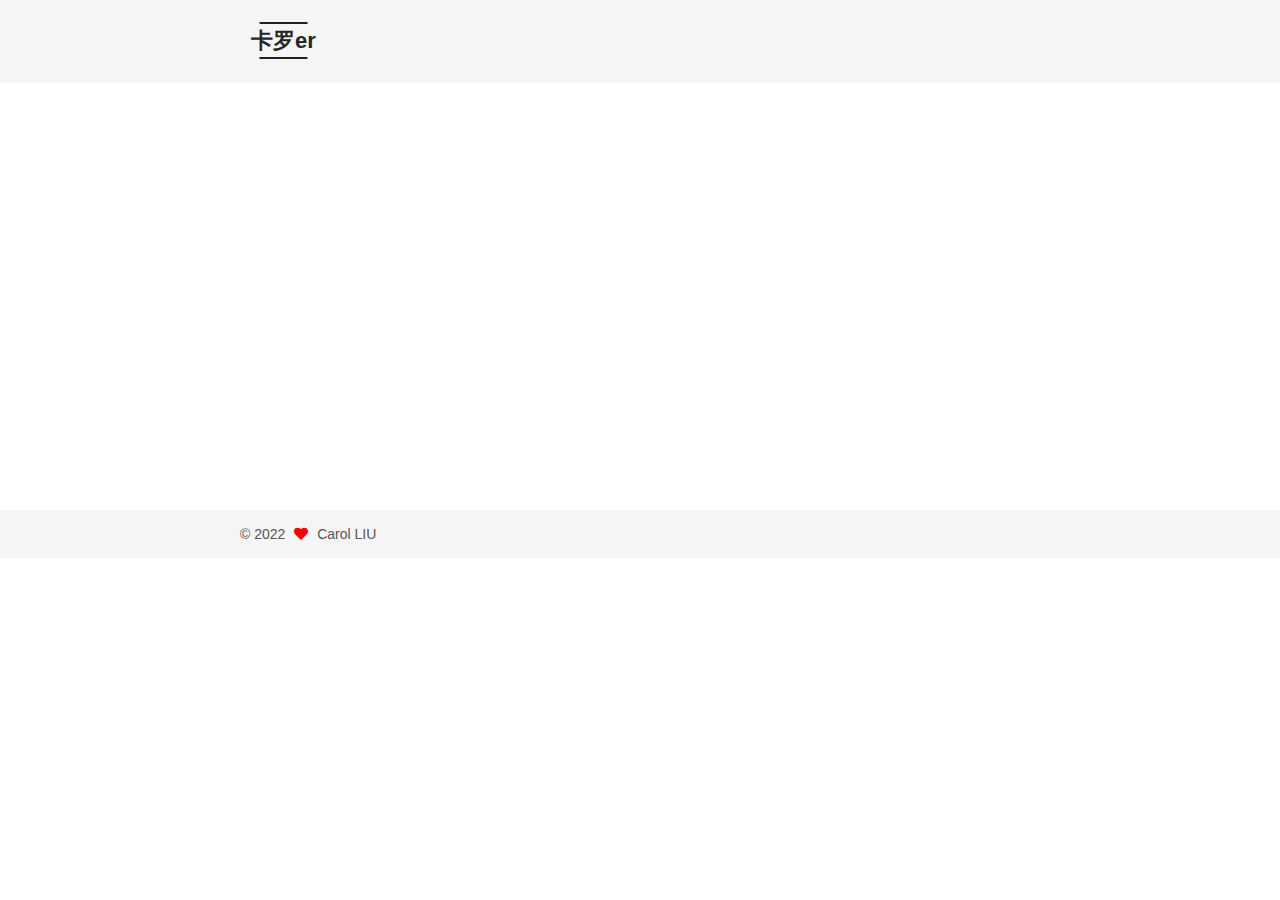
<file: archives/2022/02/index.html>
<!DOCTYPE html>
<html lang="en">
<head>
  <meta charset="UTF-8">
<meta name="viewport" content="width=device-width, initial-scale=1, maximum-scale=2">
<meta name="theme-color" content="#222">
<meta name="generator" content="Hexo 5.4.1">
  <link rel="apple-touch-icon" sizes="180x180" href="/images/apple-touch-icon-next.png">
  <link rel="icon" type="image/png" sizes="32x32" href="/images/favicon-32x32-next.png">
  <link rel="icon" type="image/png" sizes="16x16" href="/images/favicon-16x16-next.png">
  <link rel="mask-icon" href="/images/logo.svg" color="#222">

<link rel="stylesheet" href="/css/main.css">


<link rel="stylesheet" href="/lib/font-awesome/css/all.min.css">

<script id="hexo-configurations">
    var NexT = window.NexT || {};
    var CONFIG = {"hostname":"example.com","root":"/","scheme":"Mist","version":"7.8.0","exturl":false,"sidebar":{"position":"left","display":"remove","padding":18,"offset":12,"onmobile":false},"copycode":{"enable":false,"show_result":false,"style":null},"back2top":{"enable":true,"sidebar":false,"scrollpercent":false},"bookmark":{"enable":false,"color":"#222","save":"auto"},"fancybox":false,"mediumzoom":false,"lazyload":false,"pangu":false,"comments":{"style":"tabs","active":null,"storage":true,"lazyload":false,"nav":null},"algolia":{"hits":{"per_page":10},"labels":{"input_placeholder":"Search for Posts","hits_empty":"We didn't find any results for the search: ${query}","hits_stats":"${hits} results found in ${time} ms"}},"localsearch":{"enable":false,"trigger":"auto","top_n_per_article":1,"unescape":false,"preload":false},"motion":{"enable":true,"async":false,"transition":{"post_block":"fadeIn","post_header":"slideDownIn","post_body":"slideDownIn","coll_header":"slideLeftIn","sidebar":"slideUpIn"}}};
  </script>

  <meta property="og:type" content="website">
<meta property="og:title" content="卡罗er">
<meta property="og:url" content="http://example.com/archives/2022/02/index.html">
<meta property="og:site_name" content="卡罗er">
<meta property="og:locale" content="en_US">
<meta property="article:author" content="Carol_Sefora">
<meta name="twitter:card" content="summary">

<link rel="canonical" href="http://example.com/archives/2022/02/">


<script id="page-configurations">
  // https://hexo.io/docs/variables.html
  CONFIG.page = {
    sidebar: "",
    isHome : false,
    isPost : false,
    lang   : 'en'
  };
</script>

  <title>Archive | 卡罗er</title>
  






  <noscript>
  <style>
  .use-motion .brand,
  .use-motion .menu-item,
  .sidebar-inner,
  .use-motion .post-block,
  .use-motion .pagination,
  .use-motion .comments,
  .use-motion .post-header,
  .use-motion .post-body,
  .use-motion .collection-header { opacity: initial; }

  .use-motion .site-title,
  .use-motion .site-subtitle {
    opacity: initial;
    top: initial;
  }

  .use-motion .logo-line-before i { left: initial; }
  .use-motion .logo-line-after i { right: initial; }
  </style>
</noscript>

<link rel="alternate" href="/atom.xml" title="卡罗er" type="application/atom+xml">
</head>

<body itemscope itemtype="http://schema.org/WebPage">
  <div class="container use-motion">
    <div class="headband"></div>

    <header class="header" itemscope itemtype="http://schema.org/WPHeader">
      <div class="header-inner"><div class="site-brand-container">
  <div class="site-nav-toggle">
    <div class="toggle" aria-label="Toggle navigation bar">
      <span class="toggle-line toggle-line-first"></span>
      <span class="toggle-line toggle-line-middle"></span>
      <span class="toggle-line toggle-line-last"></span>
    </div>
  </div>

  <div class="site-meta">

    <a href="/" class="brand" rel="start">
      <span class="logo-line-before"><i></i></span>
      <h1 class="site-title">卡罗er</h1>
      <span class="logo-line-after"><i></i></span>
    </a>
  </div>

  <div class="site-nav-right">
    <div class="toggle popup-trigger">
    </div>
  </div>
</div>




<nav class="site-nav">
  <ul id="menu" class="main-menu menu">
        <li class="menu-item menu-item-home">

    <a href="/" rel="section">Home</a>

  </li>
        <li class="menu-item menu-item-tags">

    <a href="/tags/" rel="section">Tags</a>

  </li>
        <li class="menu-item menu-item-categories">

    <a href="/categories/" rel="section">Categories</a>

  </li>
        <li class="menu-item menu-item-archives">

    <a href="/archives/" rel="section">Archives</a>

  </li>
  </ul>
</nav>




</div>
    </header>

    
  <div class="back-to-top">
    <i class="fa fa-arrow-up"></i>
    <span>0%</span>
  </div>


    <main class="main">
      <div class="main-inner">
        <div class="content-wrap">
          

          <div class="content archive">
            

  
  
  
  <div class="post-block">
    <div class="posts-collapse">
      <div class="collection-title">
        <span class="collection-header">Um..! 1 post. Keep on posting.</span>
      </div>

      
    <div class="collection-year">
      <span class="collection-header">2022</span>
    </div>

  <article itemscope itemtype="http://schema.org/Article">
    <header class="post-header">

      <div class="post-meta">
        <time itemprop="dateCreated"
              datetime="2022-02-20T18:13:52+08:00"
              content="2022-02-20">
          02-20
        </time>
      </div>

      <div class="post-title">
          <a class="post-title-link" href="/article/win10-java-home-path.html" itemprop="url">
            <span itemprop="name">Windows 10 配置Java环境变量（JAVA_HOME+Path）</span>
          </a>
      </div>

    </header>
  </article>


    </div>
  </div>
  
  
  

  



          </div>
          

<script>
  window.addEventListener('tabs:register', () => {
    let { activeClass } = CONFIG.comments;
    if (CONFIG.comments.storage) {
      activeClass = localStorage.getItem('comments_active') || activeClass;
    }
    if (activeClass) {
      let activeTab = document.querySelector(`a[href="#comment-${activeClass}"]`);
      if (activeTab) {
        activeTab.click();
      }
    }
  });
  if (CONFIG.comments.storage) {
    window.addEventListener('tabs:click', event => {
      if (!event.target.matches('.tabs-comment .tab-content .tab-pane')) return;
      let commentClass = event.target.classList[1];
      localStorage.setItem('comments_active', commentClass);
    });
  }
</script>

        </div>
      </div>
    </main>

    <footer class="footer">
      <div class="footer-inner">
        

        

<div class="copyright">
  
  &copy; 
  <span itemprop="copyrightYear">2022</span>
  <span class="with-love">
    <i class="fa fa-heart"></i>
  </span>
  <span class="author" itemprop="copyrightHolder">Carol LIU</span>
</div>

        








      </div>
    </footer>
  </div>

  
  <script src="/lib/anime.min.js"></script>
  <script src="/lib/velocity/velocity.min.js"></script>
  <script src="/lib/velocity/velocity.ui.min.js"></script>

<script src="/js/utils.js"></script>

<script src="/js/motion.js"></script>


<script src="/js/schemes/muse.js"></script>


<script src="/js/next-boot.js"></script>




  















  

  

</body>
</html>
</file>
<file: css/main.css>
:root {
  --body-bg-color: #fff;
  --content-bg-color: #f5f5f5;
  --card-bg-color: #f5f5f5;
  --text-color: #555;
  --blockquote-color: #666;
  --link-color: #555;
  --link-hover-color: #222;
  --brand-color: #222;
  --brand-hover-color: #222;
  --table-row-odd-bg-color: #f9f9f9;
  --table-row-hover-bg-color: #f5f5f5;
  --menu-item-bg-color: #ddd;
  --btn-default-bg: transparent;
  --btn-default-color: var(--link-color);
  --btn-default-border-color: var(--link-color);
  --btn-default-hover-bg: transparent;
  --btn-default-hover-color: var(--link-hover-color);
  --btn-default-hover-border-color: var(--link-hover-color);
}
html {
  line-height: 1.15; /* 1 */
  -webkit-text-size-adjust: 100%; /* 2 */
}
body {
  margin: 0;
}
main {
  display: block;
}
h1 {
  font-size: 2em;
  margin: 0.67em 0;
}
hr {
  box-sizing: content-box; /* 1 */
  height: 0; /* 1 */
  overflow: visible; /* 2 */
}
pre {
  font-family: monospace, monospace; /* 1 */
  font-size: 1em; /* 2 */
}
a {
  background: transparent;
}
abbr[title] {
  border-bottom: none; /* 1 */
  text-decoration: underline; /* 2 */
  text-decoration: underline dotted; /* 2 */
}
b,
strong {
  font-weight: bolder;
}
code,
kbd,
samp {
  font-family: monospace, monospace; /* 1 */
  font-size: 1em; /* 2 */
}
small {
  font-size: 80%;
}
sub,
sup {
  font-size: 75%;
  line-height: 0;
  position: relative;
  vertical-align: baseline;
}
sub {
  bottom: -0.25em;
}
sup {
  top: -0.5em;
}
img {
  border-style: none;
}
button,
input,
optgroup,
select,
textarea {
  font-family: inherit; /* 1 */
  font-size: 100%; /* 1 */
  line-height: 1.15; /* 1 */
  margin: 0; /* 2 */
}
button,
input {
/* 1 */
  overflow: visible;
}
button,
select {
/* 1 */
  text-transform: none;
}
button,
[type='button'],
[type='reset'],
[type='submit'] {
  -webkit-appearance: button;
}
button::-moz-focus-inner,
[type='button']::-moz-focus-inner,
[type='reset']::-moz-focus-inner,
[type='submit']::-moz-focus-inner {
  border-style: none;
  padding: 0;
}
button:-moz-focusring,
[type='button']:-moz-focusring,
[type='reset']:-moz-focusring,
[type='submit']:-moz-focusring {
  outline: 1px dotted ButtonText;
}
fieldset {
  padding: 0.35em 0.75em 0.625em;
}
legend {
  box-sizing: border-box; /* 1 */
  color: inherit; /* 2 */
  display: table; /* 1 */
  max-width: 100%; /* 1 */
  padding: 0; /* 3 */
  white-space: normal; /* 1 */
}
progress {
  vertical-align: baseline;
}
textarea {
  overflow: auto;
}
[type='checkbox'],
[type='radio'] {
  box-sizing: border-box; /* 1 */
  padding: 0; /* 2 */
}
[type='number']::-webkit-inner-spin-button,
[type='number']::-webkit-outer-spin-button {
  height: auto;
}
[type='search'] {
  outline-offset: -2px; /* 2 */
  -webkit-appearance: textfield; /* 1 */
}
[type='search']::-webkit-search-decoration {
  -webkit-appearance: none;
}
::-webkit-file-upload-button {
  font: inherit; /* 2 */
  -webkit-appearance: button; /* 1 */
}
details {
  display: block;
}
summary {
  display: list-item;
}
template {
  display: none;
}
[hidden] {
  display: none;
}
::selection {
  background: #262a30;
  color: #eee;
}
html,
body {
  height: 100%;
}
body {
  background: var(--body-bg-color);
  color: var(--text-color);
  font-family: 'Lato', "PingFang SC", "Microsoft YaHei", sans-serif;
  font-size: 1em;
  line-height: 2;
}
@media (max-width: 991px) {
  body {
    padding-left: 0 !important;
    padding-right: 0 !important;
  }
}
h1,
h2,
h3,
h4,
h5,
h6 {
  font-family: 'Lato', "PingFang SC", "Microsoft YaHei", sans-serif;
  font-weight: bold;
  line-height: 1.5;
  margin: 20px 0 15px;
}
h1 {
  font-size: 1.5em;
}
h2 {
  font-size: 1.375em;
}
h3 {
  font-size: 1.25em;
}
h4 {
  font-size: 1.125em;
}
h5 {
  font-size: 1em;
}
h6 {
  font-size: 0.875em;
}
p {
  margin: 0 0 20px 0;
}
a,
span.exturl {
  border-bottom: 1px solid #ccc;
  color: var(--link-color);
  outline: 0;
  text-decoration: none;
  overflow-wrap: break-word;
  word-wrap: break-word;
  cursor: pointer;
}
a:hover,
span.exturl:hover {
  border-bottom-color: var(--link-hover-color);
  color: var(--link-hover-color);
}
iframe,
img,
video {
  display: block;
  margin-left: auto;
  margin-right: auto;
  max-width: 100%;
}
hr {
  background-image: repeating-linear-gradient(-45deg, #ddd, #ddd 4px, transparent 4px, transparent 8px);
  border: 0;
  height: 3px;
  margin: 40px 0;
}
blockquote {
  border-left: 4px solid #ddd;
  color: var(--blockquote-color);
  margin: 0;
  padding: 0 15px;
}
blockquote cite::before {
  content: '-';
  padding: 0 5px;
}
dt {
  font-weight: bold;
}
dd {
  margin: 0;
  padding: 0;
}
kbd {
  background-color: #f5f5f5;
  background-image: linear-gradient(#eee, #fff, #eee);
  border: 1px solid #ccc;
  border-radius: 0.2em;
  box-shadow: 0.1em 0.1em 0.2em rgba(0,0,0,0.1);
  color: #555;
  font-family: inherit;
  padding: 0.1em 0.3em;
  white-space: nowrap;
}
.table-container {
  overflow: auto;
}
table {
  border-collapse: collapse;
  border-spacing: 0;
  font-size: 0.875em;
  margin: 0 0 20px 0;
  width: 100%;
}
tbody tr:nth-of-type(odd) {
  background: var(--table-row-odd-bg-color);
}
tbody tr:hover {
  background: var(--table-row-hover-bg-color);
}
caption,
th,
td {
  font-weight: normal;
  padding: 8px;
  vertical-align: middle;
}
th,
td {
  border: 1px solid #ddd;
  border-bottom: 3px solid #ddd;
}
th {
  font-weight: 700;
  padding-bottom: 10px;
}
td {
  border-bottom-width: 1px;
}
.btn {
  background: var(--btn-default-bg);
  border: 2px solid var(--btn-default-border-color);
  border-radius: 0;
  color: var(--btn-default-color);
  display: inline-block;
  font-size: 0.875em;
  line-height: 2;
  padding: 0 20px;
  text-decoration: none;
  transition-property: background-color;
  transition-delay: 0s;
  transition-duration: 0.2s;
  transition-timing-function: ease-in-out;
}
.btn:hover {
  background: var(--btn-default-hover-bg);
  border-color: var(--btn-default-hover-border-color);
  color: var(--btn-default-hover-color);
}
.btn + .btn {
  margin: 0 0 8px 8px;
}
.btn .fa-fw {
  text-align: left;
  width: 1.285714285714286em;
}
.toggle {
  line-height: 0;
}
.toggle .toggle-line {
  background: #fff;
  display: inline-block;
  height: 2px;
  left: 0;
  position: relative;
  top: 0;
  transition: all 0.4s;
  vertical-align: top;
  width: 100%;
}
.toggle .toggle-line:not(:first-child) {
  margin-top: 3px;
}
.toggle.toggle-arrow .toggle-line-first {
  left: 50%;
  top: 2px;
  transform: rotate(45deg);
  width: 50%;
}
.toggle.toggle-arrow .toggle-line-middle {
  left: 2px;
  width: 90%;
}
.toggle.toggle-arrow .toggle-line-last {
  left: 50%;
  top: -2px;
  transform: rotate(-45deg);
  width: 50%;
}
.toggle.toggle-close .toggle-line-first {
  transform: rotate(-45deg);
  top: 5px;
}
.toggle.toggle-close .toggle-line-middle {
  opacity: 0;
}
.toggle.toggle-close .toggle-line-last {
  transform: rotate(45deg);
  top: -5px;
}
.highlight,
pre {
  background: #f7f7f7;
  color: #4d4d4c;
  line-height: 1.6;
  margin: 0 auto 20px;
}
pre,
code {
  font-family: consolas, Menlo, monospace, "PingFang SC", "Microsoft YaHei";
}
code {
  background: #eee;
  border-radius: 3px;
  color: #555;
  padding: 2px 4px;
  overflow-wrap: break-word;
  word-wrap: break-word;
}
.highlight *::selection {
  background: #d6d6d6;
}
.highlight pre {
  border: 0;
  margin: 0;
  padding: 10px 0;
}
.highlight table {
  border: 0;
  margin: 0;
  width: auto;
}
.highlight td {
  border: 0;
  padding: 0;
}
.highlight figcaption {
  background: #eff2f3;
  color: #4d4d4c;
  display: flex;
  font-size: 0.875em;
  justify-content: space-between;
  line-height: 1.2;
  padding: 0.5em;
}
.highlight figcaption a {
  color: #4d4d4c;
}
.highlight figcaption a:hover {
  border-bottom-color: #4d4d4c;
}
.highlight .gutter {
  -moz-user-select: none;
  -ms-user-select: none;
  -webkit-user-select: none;
  user-select: none;
}
.highlight .gutter pre {
  background: #eff2f3;
  color: #869194;
  padding-left: 10px;
  padding-right: 10px;
  text-align: right;
}
.highlight .code pre {
  background: #f7f7f7;
  padding-left: 10px;
  width: 100%;
}
.gist table {
  width: auto;
}
.gist table td {
  border: 0;
}
pre {
  overflow: auto;
  padding: 10px;
}
pre code {
  background: none;
  color: #4d4d4c;
  font-size: 0.875em;
  padding: 0;
  text-shadow: none;
}
pre .deletion {
  background: #fdd;
}
pre .addition {
  background: #dfd;
}
pre .meta {
  color: #eab700;
  -moz-user-select: none;
  -ms-user-select: none;
  -webkit-user-select: none;
  user-select: none;
}
pre .comment {
  color: #8e908c;
}
pre .variable,
pre .attribute,
pre .tag,
pre .name,
pre .regexp,
pre .ruby .constant,
pre .xml .tag .title,
pre .xml .pi,
pre .xml .doctype,
pre .html .doctype,
pre .css .id,
pre .css .class,
pre .css .pseudo {
  color: #c82829;
}
pre .number,
pre .preprocessor,
pre .built_in,
pre .builtin-name,
pre .literal,
pre .params,
pre .constant,
pre .command {
  color: #f5871f;
}
pre .ruby .class .title,
pre .css .rules .attribute,
pre .string,
pre .symbol,
pre .value,
pre .inheritance,
pre .header,
pre .ruby .symbol,
pre .xml .cdata,
pre .special,
pre .formula {
  color: #718c00;
}
pre .title,
pre .css .hexcolor {
  color: #3e999f;
}
pre .function,
pre .python .decorator,
pre .python .title,
pre .ruby .function .title,
pre .ruby .title .keyword,
pre .perl .sub,
pre .javascript .title,
pre .coffeescript .title {
  color: #4271ae;
}
pre .keyword,
pre .javascript .function {
  color: #8959a8;
}
.blockquote-center {
  border-left: none;
  margin: 40px 0;
  padding: 0;
  position: relative;
  text-align: center;
}
.blockquote-center .fa {
  display: block;
  opacity: 0.6;
  position: absolute;
  width: 100%;
}
.blockquote-center .fa-quote-left {
  border-top: 1px solid #ccc;
  text-align: left;
  top: -20px;
}
.blockquote-center .fa-quote-right {
  border-bottom: 1px solid #ccc;
  text-align: right;
  bottom: -20px;
}
.blockquote-center p,
.blockquote-center div {
  text-align: center;
}
.post-body .group-picture img {
  margin: 0 auto;
  padding: 0 3px;
}
.group-picture-row {
  margin-bottom: 6px;
  overflow: hidden;
}
.group-picture-column {
  float: left;
  margin-bottom: 10px;
}
.post-body .label {
  color: #555;
  display: inline;
  padding: 0 2px;
}
.post-body .label.default {
  background: #f0f0f0;
}
.post-body .label.primary {
  background: #efe6f7;
}
.post-body .label.info {
  background: #e5f2f8;
}
.post-body .label.success {
  background: #e7f4e9;
}
.post-body .label.warning {
  background: #fcf6e1;
}
.post-body .label.danger {
  background: #fae8eb;
}
.post-body .tabs {
  margin-bottom: 20px;
}
.post-body .tabs,
.tabs-comment {
  display: block;
  padding-top: 10px;
  position: relative;
}
.post-body .tabs ul.nav-tabs,
.tabs-comment ul.nav-tabs {
  display: flex;
  flex-wrap: wrap;
  margin: 0;
  margin-bottom: -1px;
  padding: 0;
}
@media (max-width: 413px) {
  .post-body .tabs ul.nav-tabs,
  .tabs-comment ul.nav-tabs {
    display: block;
    margin-bottom: 5px;
  }
}
.post-body .tabs ul.nav-tabs li.tab,
.tabs-comment ul.nav-tabs li.tab {
  border-bottom: 1px solid #ddd;
  border-left: 1px solid transparent;
  border-right: 1px solid transparent;
  border-top: 3px solid transparent;
  flex-grow: 1;
  list-style-type: none;
  border-radius: 0 0 0 0;
}
@media (max-width: 413px) {
  .post-body .tabs ul.nav-tabs li.tab,
  .tabs-comment ul.nav-tabs li.tab {
    border-bottom: 1px solid transparent;
    border-left: 3px solid transparent;
    border-right: 1px solid transparent;
    border-top: 1px solid transparent;
  }
}
@media (max-width: 413px) {
  .post-body .tabs ul.nav-tabs li.tab,
  .tabs-comment ul.nav-tabs li.tab {
    border-radius: 0;
  }
}
.post-body .tabs ul.nav-tabs li.tab a,
.tabs-comment ul.nav-tabs li.tab a {
  border-bottom: initial;
  display: block;
  line-height: 1.8;
  outline: 0;
  padding: 0.25em 0.75em;
  text-align: center;
  transition-delay: 0s;
  transition-duration: 0.2s;
  transition-timing-function: ease-out;
}
.post-body .tabs ul.nav-tabs li.tab a i,
.tabs-comment ul.nav-tabs li.tab a i {
  width: 1.285714285714286em;
}
.post-body .tabs ul.nav-tabs li.tab.active,
.tabs-comment ul.nav-tabs li.tab.active {
  border-bottom: 1px solid transparent;
  border-left: 1px solid #ddd;
  border-right: 1px solid #ddd;
  border-top: 3px solid #fc6423;
}
@media (max-width: 413px) {
  .post-body .tabs ul.nav-tabs li.tab.active,
  .tabs-comment ul.nav-tabs li.tab.active {
    border-bottom: 1px solid #ddd;
    border-left: 3px solid #fc6423;
    border-right: 1px solid #ddd;
    border-top: 1px solid #ddd;
  }
}
.post-body .tabs ul.nav-tabs li.tab.active a,
.tabs-comment ul.nav-tabs li.tab.active a {
  color: var(--link-color);
  cursor: default;
}
.post-body .tabs .tab-content .tab-pane,
.tabs-comment .tab-content .tab-pane {
  border: 1px solid #ddd;
  border-top: 0;
  padding: 20px 20px 0 20px;
  border-radius: 0;
}
.post-body .tabs .tab-content .tab-pane:not(.active),
.tabs-comment .tab-content .tab-pane:not(.active) {
  display: none;
}
.post-body .tabs .tab-content .tab-pane.active,
.tabs-comment .tab-content .tab-pane.active {
  display: block;
}
.post-body .tabs .tab-content .tab-pane.active:nth-of-type(1),
.tabs-comment .tab-content .tab-pane.active:nth-of-type(1) {
  border-radius: 0 0 0 0;
}
@media (max-width: 413px) {
  .post-body .tabs .tab-content .tab-pane.active:nth-of-type(1),
  .tabs-comment .tab-content .tab-pane.active:nth-of-type(1) {
    border-radius: 0;
  }
}
.post-body .note {
  border-radius: 3px;
  margin-bottom: 20px;
  padding: 1em;
  position: relative;
  border: 1px solid #eee;
  border-left-width: 5px;
}
.post-body .note h2,
.post-body .note h3,
.post-body .note h4,
.post-body .note h5,
.post-body .note h6 {
  margin-top: 0;
  border-bottom: initial;
  margin-bottom: 0;
  padding-top: 0;
}
.post-body .note p:first-child,
.post-body .note ul:first-child,
.post-body .note ol:first-child,
.post-body .note table:first-child,
.post-body .note pre:first-child,
.post-body .note blockquote:first-child,
.post-body .note img:first-child {
  margin-top: 0;
}
.post-body .note p:last-child,
.post-body .note ul:last-child,
.post-body .note ol:last-child,
.post-body .note table:last-child,
.post-body .note pre:last-child,
.post-body .note blockquote:last-child,
.post-body .note img:last-child {
  margin-bottom: 0;
}
.post-body .note.default {
  border-left-color: #777;
}
.post-body .note.default h2,
.post-body .note.default h3,
.post-body .note.default h4,
.post-body .note.default h5,
.post-body .note.default h6 {
  color: #777;
}
.post-body .note.primary {
  border-left-color: #6f42c1;
}
.post-body .note.primary h2,
.post-body .note.primary h3,
.post-body .note.primary h4,
.post-body .note.primary h5,
.post-body .note.primary h6 {
  color: #6f42c1;
}
.post-body .note.info {
  border-left-color: #428bca;
}
.post-body .note.info h2,
.post-body .note.info h3,
.post-body .note.info h4,
.post-body .note.info h5,
.post-body .note.info h6 {
  color: #428bca;
}
.post-body .note.success {
  border-left-color: #5cb85c;
}
.post-body .note.success h2,
.post-body .note.success h3,
.post-body .note.success h4,
.post-body .note.success h5,
.post-body .note.success h6 {
  color: #5cb85c;
}
.post-body .note.warning {
  border-left-color: #f0ad4e;
}
.post-body .note.warning h2,
.post-body .note.warning h3,
.post-body .note.warning h4,
.post-body .note.warning h5,
.post-body .note.warning h6 {
  color: #f0ad4e;
}
.post-body .note.danger {
  border-left-color: #d9534f;
}
.post-body .note.danger h2,
.post-body .note.danger h3,
.post-body .note.danger h4,
.post-body .note.danger h5,
.post-body .note.danger h6 {
  color: #d9534f;
}
.pagination .prev,
.pagination .next,
.pagination .page-number,
.pagination .space {
  display: inline-block;
  margin: 0 10px;
  padding: 0 11px;
  position: relative;
  top: -1px;
}
@media (max-width: 767px) {
  .pagination .prev,
  .pagination .next,
  .pagination .page-number,
  .pagination .space {
    margin: 0 5px;
  }
}
.pagination {
  border-top: 1px solid #eee;
  margin: 120px 0 0;
  text-align: center;
}
.pagination .prev,
.pagination .next,
.pagination .page-number {
  border-bottom: 0;
  border-top: 1px solid #eee;
  transition-property: border-color;
  transition-delay: 0s;
  transition-duration: 0.2s;
  transition-timing-function: ease-in-out;
}
.pagination .prev:hover,
.pagination .next:hover,
.pagination .page-number:hover {
  border-top-color: #222;
}
.pagination .space {
  margin: 0;
  padding: 0;
}
.pagination .prev {
  margin-left: 0;
}
.pagination .next {
  margin-right: 0;
}
.pagination .page-number.current {
  background: #ccc;
  border-top-color: #ccc;
  color: #fff;
}
@media (max-width: 767px) {
  .pagination {
    border-top: none;
  }
  .pagination .prev,
  .pagination .next,
  .pagination .page-number {
    border-bottom: 1px solid #eee;
    border-top: 0;
    margin-bottom: 10px;
    padding: 0 10px;
  }
  .pagination .prev:hover,
  .pagination .next:hover,
  .pagination .page-number:hover {
    border-bottom-color: #222;
  }
}
.comments {
  margin-top: 60px;
  overflow: hidden;
}
.comment-button-group {
  display: flex;
  flex-wrap: wrap-reverse;
  justify-content: center;
  margin: 1em 0;
}
.comment-button-group .comment-button {
  margin: 0.1em 0.2em;
}
.comment-button-group .comment-button.active {
  background: var(--btn-default-hover-bg);
  border-color: var(--btn-default-hover-border-color);
  color: var(--btn-default-hover-color);
}
.comment-position {
  display: none;
}
.comment-position.active {
  display: block;
}
.tabs-comment {
  background: var(--content-bg-color);
  margin-top: 4em;
  padding-top: 0;
}
.tabs-comment .comments {
  border: 0;
  box-shadow: none;
  margin-top: 0;
  padding-top: 0;
}
.container {
  min-height: 100%;
  position: relative;
}
.main-inner {
  margin: 0 auto;
  width: 700px;
}
@media (min-width: 1200px) {
  .main-inner {
    width: 800px;
  }
}
@media (min-width: 1600px) {
  .main-inner {
    width: 900px;
  }
}
@media (max-width: 767px) {
  .content-wrap {
    padding: 0 20px;
  }
}
.header {
  background: transparent;
}
.header-inner {
  margin: 0 auto;
  width: 700px;
}
@media (min-width: 1200px) {
  .header-inner {
    width: 800px;
  }
}
@media (min-width: 1600px) {
  .header-inner {
    width: 900px;
  }
}
.site-brand-container {
  display: flex;
  flex-shrink: 0;
  padding: 0 10px;
}
.headband {
  background: #222;
  height: 3px;
}
.site-meta {
  flex-grow: 1;
  text-align: left;
}
@media (max-width: 767px) {
  .site-meta {
    text-align: center;
  }
}
.brand {
  border-bottom: none;
  color: var(--brand-color);
  display: inline-block;
  line-height: 1.375em;
  padding: 0 40px;
  position: relative;
}
.brand:hover {
  color: var(--brand-hover-color);
}
.site-title {
  font-family: 'Lato', "PingFang SC", "Microsoft YaHei", sans-serif;
  font-size: 1.375em;
  font-weight: normal;
  margin: 0;
}
.site-subtitle {
  color: #999;
  font-size: 0.8125em;
  margin: 10px 0;
}
.use-motion .brand {
  opacity: 0;
}
.use-motion .site-title,
.use-motion .site-subtitle,
.use-motion .custom-logo-image {
  opacity: 0;
  position: relative;
  top: -10px;
}
.site-nav-toggle,
.site-nav-right {
  display: none;
}
@media (max-width: 767px) {
  .site-nav-toggle,
  .site-nav-right {
    display: flex;
    flex-direction: column;
    justify-content: center;
  }
}
.site-nav-toggle .toggle,
.site-nav-right .toggle {
  color: var(--text-color);
  padding: 10px;
  width: 22px;
}
.site-nav-toggle .toggle .toggle-line,
.site-nav-right .toggle .toggle-line {
  background: var(--text-color);
  border-radius: 1px;
}
.site-nav {
  display: block;
}
@media (max-width: 767px) {
  .site-nav {
    clear: both;
    display: none;
  }
}
.site-nav.site-nav-on {
  display: block;
}
.menu {
  margin-top: 20px;
  padding-left: 0;
  text-align: center;
}
.menu-item {
  display: inline-block;
  list-style: none;
  margin: 0 10px;
}
@media (max-width: 767px) {
  .menu-item {
    display: block;
    margin-top: 10px;
  }
  .menu-item.menu-item-search {
    display: none;
  }
}
.menu-item a,
.menu-item span.exturl {
  border-bottom: 0;
  display: block;
  font-size: 0.8125em;
  transition-property: border-color;
  transition-delay: 0s;
  transition-duration: 0.2s;
  transition-timing-function: ease-in-out;
}
@media (hover: none) {
  .menu-item a:hover,
  .menu-item span.exturl:hover {
    border-bottom-color: transparent !important;
  }
}
.menu-item .fa,
.menu-item .fab,
.menu-item .far,
.menu-item .fas {
  margin-right: 8px;
}
.menu-item .badge {
  display: inline-block;
  font-weight: bold;
  line-height: 1;
  margin-left: 0.35em;
  margin-top: 0.35em;
  text-align: center;
  white-space: nowrap;
}
@media (max-width: 767px) {
  .menu-item .badge {
    float: right;
    margin-left: 0;
  }
}
.menu-item-active a,
.menu .menu-item a:hover,
.menu .menu-item span.exturl:hover {
  background: var(--menu-item-bg-color);
}
.use-motion .menu-item {
  opacity: 0;
}
.sidebar {
  background: #222;
  bottom: 0;
  box-shadow: inset 0 2px 6px #000;
  position: fixed;
  top: 0;
}
@media (max-width: 991px) {
  .sidebar {
    display: none;
  }
}
.sidebar-inner {
  color: #999;
  padding: 18px 10px;
  text-align: center;
}
.cc-license {
  margin-top: 10px;
  text-align: center;
}
.cc-license .cc-opacity {
  border-bottom: none;
  opacity: 0.7;
}
.cc-license .cc-opacity:hover {
  opacity: 0.9;
}
.cc-license img {
  display: inline-block;
}
.site-author-image {
  border: 2px solid #333;
  display: block;
  margin: 0 auto;
  max-width: 96px;
  padding: 2px;
}
.site-author-name {
  color: #f5f5f5;
  font-weight: normal;
  margin: 5px 0 0;
  text-align: center;
}
.site-description {
  color: #999;
  font-size: 1em;
  margin-top: 5px;
  text-align: center;
}
.links-of-author {
  margin-top: 15px;
}
.links-of-author a,
.links-of-author span.exturl {
  border-bottom-color: #555;
  display: inline-block;
  font-size: 0.8125em;
  margin-bottom: 10px;
  margin-right: 10px;
  vertical-align: middle;
}
.links-of-author a::before,
.links-of-author span.exturl::before {
  background: #5b12af;
  border-radius: 50%;
  content: ' ';
  display: inline-block;
  height: 4px;
  margin-right: 3px;
  vertical-align: middle;
  width: 4px;
}
.sidebar-button {
  margin-top: 15px;
}
.sidebar-button a {
  border: 1px solid #fc6423;
  border-radius: 4px;
  color: #fc6423;
  display: inline-block;
  padding: 0 15px;
}
.sidebar-button a .fa,
.sidebar-button a .fab,
.sidebar-button a .far,
.sidebar-button a .fas {
  margin-right: 5px;
}
.sidebar-button a:hover {
  background: #fc6423;
  border: 1px solid #fc6423;
  color: #fff;
}
.sidebar-button a:hover .fa,
.sidebar-button a:hover .fab,
.sidebar-button a:hover .far,
.sidebar-button a:hover .fas {
  color: #fff;
}
.links-of-blogroll {
  font-size: 0.8125em;
  margin-top: 10px;
}
.links-of-blogroll-title {
  font-size: 0.875em;
  font-weight: 600;
  margin-top: 0;
}
.links-of-blogroll-list {
  list-style: none;
  margin: 0;
  padding: 0;
}
#sidebar-dimmer {
  display: none;
}
@media (max-width: 767px) {
  #sidebar-dimmer {
    background: #000;
    display: block;
    height: 100%;
    left: 100%;
    opacity: 0;
    position: fixed;
    top: 0;
    width: 100%;
    z-index: 1100;
  }
  .sidebar-active + #sidebar-dimmer {
    opacity: 0.7;
    transform: translateX(-100%);
    transition: opacity 0.5s;
  }
}
.sidebar-nav {
  margin: 0;
  padding-bottom: 20px;
  padding-left: 0;
}
.sidebar-nav li {
  border-bottom: 1px solid transparent;
  color: #666;
  cursor: pointer;
  display: inline-block;
  font-size: 0.875em;
}
.sidebar-nav li.sidebar-nav-overview {
  margin-left: 10px;
}
.sidebar-nav li:hover {
  color: #f5f5f5;
}
.sidebar-nav .sidebar-nav-active {
  border-bottom-color: #87daff;
  color: #87daff;
}
.sidebar-nav .sidebar-nav-active:hover {
  color: #87daff;
}
.sidebar-panel {
  display: none;
  overflow-x: hidden;
  overflow-y: auto;
}
.sidebar-panel-active {
  display: block;
}
.sidebar-toggle {
  background: #222;
  bottom: 45px;
  cursor: pointer;
  height: 14px;
  left: 30px;
  padding: 5px;
  position: fixed;
  width: 14px;
  z-index: 1300;
}
@media (max-width: 991px) {
  .sidebar-toggle {
    left: 20px;
    opacity: 0.8;
    display: none;
  }
}
.sidebar-toggle:hover .toggle-line {
  background: #87daff;
}
.post-toc {
  font-size: 0.875em;
}
.post-toc ol {
  list-style: none;
  margin: 0;
  padding: 0 2px 5px 10px;
  text-align: left;
}
.post-toc ol > ol {
  padding-left: 0;
}
.post-toc ol a {
  transition-property: all;
  transition-delay: 0s;
  transition-duration: 0.2s;
  transition-timing-function: ease-in-out;
}
.post-toc .nav-item {
  line-height: 1.8;
  overflow: hidden;
  text-overflow: ellipsis;
  white-space: nowrap;
}
.post-toc .nav .nav-child {
  display: none;
}
.post-toc .nav .active > .nav-child {
  display: block;
}
.post-toc .nav .active-current > .nav-child {
  display: block;
}
.post-toc .nav .active-current > .nav-child > .nav-item {
  display: block;
}
.post-toc .nav .active > a {
  border-bottom-color: #87daff;
  color: #87daff;
}
.post-toc .nav .active-current > a {
  color: #87daff;
}
.post-toc .nav .active-current > a:hover {
  color: #87daff;
}
.site-state {
  display: flex;
  justify-content: center;
  line-height: 1.4;
  margin-top: 10px;
  overflow: hidden;
  text-align: center;
  white-space: nowrap;
}
.site-state-item {
  padding: 0 15px;
}
.site-state-item:not(:first-child) {
  border-left: 1px solid #333;
}
.site-state-item a {
  border-bottom: none;
}
.site-state-item-count {
  display: block;
  font-size: 1.25em;
  font-weight: 600;
  text-align: center;
}
.site-state-item-name {
  color: inherit;
  font-size: 0.875em;
}
.footer {
  color: #999;
  font-size: 0.875em;
  padding: 20px 0;
}
.footer.footer-fixed {
  bottom: 0;
  left: 0;
  position: absolute;
  right: 0;
}
.footer-inner {
  box-sizing: border-box;
  margin: 0 auto;
  text-align: center;
  width: 700px;
}
@media (min-width: 1200px) {
  .footer-inner {
    width: 800px;
  }
}
@media (min-width: 1600px) {
  .footer-inner {
    width: 900px;
  }
}
.languages {
  display: inline-block;
  font-size: 1.125em;
  position: relative;
}
.languages .lang-select-label span {
  margin: 0 0.5em;
}
.languages .lang-select {
  height: 100%;
  left: 0;
  opacity: 0;
  position: absolute;
  top: 0;
  width: 100%;
}
.with-love {
  color: #ff0000;
  display: inline-block;
  margin: 0 5px;
}
.powered-by,
.theme-info {
  display: inline-block;
}
@-moz-keyframes iconAnimate {
  0%, 100% {
    transform: scale(1);
  }
  10%, 30% {
    transform: scale(0.9);
  }
  20%, 40%, 60%, 80% {
    transform: scale(1.1);
  }
  50%, 70% {
    transform: scale(1.1);
  }
}
@-webkit-keyframes iconAnimate {
  0%, 100% {
    transform: scale(1);
  }
  10%, 30% {
    transform: scale(0.9);
  }
  20%, 40%, 60%, 80% {
    transform: scale(1.1);
  }
  50%, 70% {
    transform: scale(1.1);
  }
}
@-o-keyframes iconAnimate {
  0%, 100% {
    transform: scale(1);
  }
  10%, 30% {
    transform: scale(0.9);
  }
  20%, 40%, 60%, 80% {
    transform: scale(1.1);
  }
  50%, 70% {
    transform: scale(1.1);
  }
}
@keyframes iconAnimate {
  0%, 100% {
    transform: scale(1);
  }
  10%, 30% {
    transform: scale(0.9);
  }
  20%, 40%, 60%, 80% {
    transform: scale(1.1);
  }
  50%, 70% {
    transform: scale(1.1);
  }
}
.back-to-top {
  font-size: 12px;
  text-align: center;
  transition-delay: 0s;
  transition-duration: 0.2s;
  transition-timing-function: ease-in-out;
}
.back-to-top {
  background: #222;
  bottom: -100px;
  box-sizing: border-box;
  color: #fff;
  cursor: pointer;
  left: 30px;
  opacity: 1;
  padding: 0 6px;
  position: fixed;
  transition-property: bottom;
  z-index: 1300;
  width: 24px;
}
.back-to-top span {
  display: none;
}
.back-to-top:hover {
  color: #87daff;
}
.back-to-top.back-to-top-on {
  bottom: 19px;
}
@media (max-width: 991px) {
  .back-to-top {
    left: 20px;
    opacity: 0.8;
  }
}
.post-body {
  font-family: 'Lato', "PingFang SC", "Microsoft YaHei", sans-serif;
  overflow-wrap: break-word;
  word-wrap: break-word;
}
@media (min-width: 1200px) {
  .post-body {
    font-size: 1.125em;
  }
}
.post-body .exturl .fa {
  font-size: 0.875em;
  margin-left: 4px;
}
.post-body .image-caption,
.post-body .figure .caption {
  color: #999;
  font-size: 0.875em;
  font-weight: bold;
  line-height: 1;
  margin: -20px auto 15px;
  text-align: center;
}
.post-sticky-flag {
  display: inline-block;
  transform: rotate(30deg);
}
.post-button {
  margin-top: 40px;
  text-align: center;
}
.use-motion .post-block,
.use-motion .pagination,
.use-motion .comments {
  opacity: 0;
}
.use-motion .post-header {
  opacity: 0;
}
.use-motion .post-body {
  opacity: 0;
}
.use-motion .collection-header {
  opacity: 0;
}
.posts-collapse {
  margin-left: 35px;
  position: relative;
}
@media (max-width: 767px) {
  .posts-collapse {
    margin-left: 0px;
    margin-right: 0px;
  }
}
.posts-collapse .collection-title {
  font-size: 1.125em;
  position: relative;
}
.posts-collapse .collection-title::before {
  background: #999;
  border: 1px solid #fff;
  border-radius: 50%;
  content: ' ';
  height: 10px;
  left: 0;
  margin-left: -6px;
  margin-top: -4px;
  position: absolute;
  top: 50%;
  width: 10px;
}
.posts-collapse .collection-year {
  font-size: 1.5em;
  font-weight: bold;
  margin: 60px 0;
  position: relative;
}
.posts-collapse .collection-year::before {
  background: #bbb;
  border-radius: 50%;
  content: ' ';
  height: 8px;
  left: 0;
  margin-left: -4px;
  margin-top: -4px;
  position: absolute;
  top: 50%;
  width: 8px;
}
.posts-collapse .collection-header {
  display: block;
  margin: 0 0 0 20px;
}
.posts-collapse .collection-header small {
  color: #bbb;
  margin-left: 5px;
}
.posts-collapse .post-header {
  border-bottom: 1px dashed #ccc;
  margin: 30px 0;
  padding-left: 15px;
  position: relative;
  transition-property: border;
  transition-delay: 0s;
  transition-duration: 0.2s;
  transition-timing-function: ease-in-out;
}
.posts-collapse .post-header::before {
  background: #bbb;
  border: 1px solid #fff;
  border-radius: 50%;
  content: ' ';
  height: 6px;
  left: 0;
  margin-left: -4px;
  position: absolute;
  top: 0.75em;
  transition-property: background;
  width: 6px;
  transition-delay: 0s;
  transition-duration: 0.2s;
  transition-timing-function: ease-in-out;
}
.posts-collapse .post-header:hover {
  border-bottom-color: #666;
}
.posts-collapse .post-header:hover::before {
  background: #222;
}
.posts-collapse .post-meta {
  display: inline;
  font-size: 0.75em;
  margin-right: 10px;
}
.posts-collapse .post-title {
  display: inline;
}
.posts-collapse .post-title a,
.posts-collapse .post-title span.exturl {
  border-bottom: none;
  color: var(--link-color);
}
.posts-collapse .post-title .fa-external-link-alt {
  font-size: 0.875em;
  margin-left: 5px;
}
.posts-collapse::before {
  background: #f5f5f5;
  content: ' ';
  height: 100%;
  left: 0;
  margin-left: -2px;
  position: absolute;
  top: 1.25em;
  width: 4px;
}
.post-eof {
  background: #ccc;
  height: 1px;
  margin: 80px auto 60px;
  text-align: center;
  width: 8%;
}
.post-block:last-of-type .post-eof {
  display: none;
}
.content {
  padding-top: 40px;
}
@media (min-width: 992px) {
  .post-body {
    text-align: justify;
  }
}
@media (max-width: 991px) {
  .post-body {
    text-align: justify;
  }
}
.post-body h1,
.post-body h2,
.post-body h3,
.post-body h4,
.post-body h5,
.post-body h6 {
  padding-top: 10px;
}
.post-body h1 .header-anchor,
.post-body h2 .header-anchor,
.post-body h3 .header-anchor,
.post-body h4 .header-anchor,
.post-body h5 .header-anchor,
.post-body h6 .header-anchor {
  border-bottom-style: none;
  color: #ccc;
  float: right;
  margin-left: 10px;
  visibility: hidden;
}
.post-body h1 .header-anchor:hover,
.post-body h2 .header-anchor:hover,
.post-body h3 .header-anchor:hover,
.post-body h4 .header-anchor:hover,
.post-body h5 .header-anchor:hover,
.post-body h6 .header-anchor:hover {
  color: inherit;
}
.post-body h1:hover .header-anchor,
.post-body h2:hover .header-anchor,
.post-body h3:hover .header-anchor,
.post-body h4:hover .header-anchor,
.post-body h5:hover .header-anchor,
.post-body h6:hover .header-anchor {
  visibility: visible;
}
.post-body iframe,
.post-body img,
.post-body video {
  margin-bottom: 20px;
}
.post-body .video-container {
  height: 0;
  margin-bottom: 20px;
  overflow: hidden;
  padding-top: 75%;
  position: relative;
  width: 100%;
}
.post-body .video-container iframe,
.post-body .video-container object,
.post-body .video-container embed {
  height: 100%;
  left: 0;
  margin: 0;
  position: absolute;
  top: 0;
  width: 100%;
}
.post-gallery {
  align-items: center;
  display: grid;
  grid-gap: 10px;
  grid-template-columns: 1fr 1fr 1fr;
  margin-bottom: 20px;
}
@media (max-width: 767px) {
  .post-gallery {
    grid-template-columns: 1fr 1fr;
  }
}
.post-gallery a {
  border: 0;
}
.post-gallery img {
  margin: 0;
}
.posts-expand .post-header {
  font-size: 1.125em;
}
.posts-expand .post-title {
  font-size: 1.5em;
  font-weight: normal;
  margin: initial;
  text-align: center;
  overflow-wrap: break-word;
  word-wrap: break-word;
}
.posts-expand .post-title-link {
  border-bottom: none;
  color: var(--link-color);
  display: inline-block;
  position: relative;
  vertical-align: top;
}
.posts-expand .post-title-link::before {
  background: var(--link-color);
  bottom: 0;
  content: '';
  height: 2px;
  left: 0;
  position: absolute;
  transform: scaleX(0);
  visibility: hidden;
  width: 100%;
  transition-delay: 0s;
  transition-duration: 0.2s;
  transition-timing-function: ease-in-out;
}
.posts-expand .post-title-link:hover::before {
  transform: scaleX(1);
  visibility: visible;
}
.posts-expand .post-title-link .fa-external-link-alt {
  font-size: 0.875em;
  margin-left: 5px;
}
.posts-expand .post-meta {
  color: #999;
  font-family: 'Lato', "PingFang SC", "Microsoft YaHei", sans-serif;
  font-size: 0.75em;
  margin: 3px 0 60px 0;
  text-align: center;
}
.posts-expand .post-meta .post-description {
  font-size: 0.875em;
  margin-top: 2px;
}
.posts-expand .post-meta time {
  border-bottom: 1px dashed #999;
  cursor: pointer;
}
.post-meta .post-meta-item + .post-meta-item::before {
  content: '|';
  margin: 0 0.5em;
}
.post-meta-divider {
  margin: 0 0.5em;
}
.post-meta-item-icon {
  margin-right: 3px;
}
@media (max-width: 991px) {
  .post-meta-item-icon {
    display: inline-block;
  }
}
@media (max-width: 991px) {
  .post-meta-item-text {
    display: none;
  }
}
.post-nav {
  border-top: 1px solid #eee;
  display: flex;
  justify-content: space-between;
  margin-top: 15px;
  padding: 10px 5px 0;
}
.post-nav-item {
  flex: 1;
}
.post-nav-item a {
  border-bottom: none;
  display: block;
  font-size: 0.875em;
  line-height: 1.6;
  position: relative;
}
.post-nav-item a:active {
  top: 2px;
}
.post-nav-item .fa {
  font-size: 0.75em;
}
.post-nav-item:first-child {
  margin-right: 15px;
}
.post-nav-item:first-child .fa {
  margin-right: 5px;
}
.post-nav-item:last-child {
  margin-left: 15px;
  text-align: right;
}
.post-nav-item:last-child .fa {
  margin-left: 5px;
}
.rtl.post-body p,
.rtl.post-body a,
.rtl.post-body h1,
.rtl.post-body h2,
.rtl.post-body h3,
.rtl.post-body h4,
.rtl.post-body h5,
.rtl.post-body h6,
.rtl.post-body li,
.rtl.post-body ul,
.rtl.post-body ol {
  direction: rtl;
  font-family: UKIJ Ekran;
}
.rtl.post-title {
  font-family: UKIJ Ekran;
}
.post-tags {
  margin-top: 40px;
  text-align: center;
}
.post-tags a {
  display: inline-block;
  font-size: 0.8125em;
}
.post-tags a:not(:last-child) {
  margin-right: 10px;
}
.post-widgets {
  border-top: 1px solid #eee;
  margin-top: 15px;
  text-align: center;
}
.wp_rating {
  height: 20px;
  line-height: 20px;
  margin-top: 10px;
  padding-top: 6px;
  text-align: center;
}
.social-like {
  display: flex;
  font-size: 0.875em;
  justify-content: center;
  text-align: center;
}
.reward-container {
  margin: 20px auto;
  padding: 10px 0;
  text-align: center;
  width: 90%;
}
.reward-container button {
  background: transparent;
  border: 1px solid #fc6423;
  border-radius: 0;
  color: #fc6423;
  cursor: pointer;
  line-height: 2;
  outline: 0;
  padding: 0 15px;
  vertical-align: text-top;
}
.reward-container button:hover {
  background: #fc6423;
  border: 1px solid transparent;
  color: #fa9366;
}
#qr {
  padding-top: 20px;
}
#qr a {
  border: 0;
}
#qr img {
  display: inline-block;
  margin: 0.8em 2em 0 2em;
  max-width: 100%;
  width: 180px;
}
#qr p {
  text-align: center;
}
.category-all-page .category-all-title {
  text-align: center;
}
.category-all-page .category-all {
  margin-top: 20px;
}
.category-all-page .category-list {
  list-style: none;
  margin: 0;
  padding: 0;
}
.category-all-page .category-list-item {
  margin: 5px 10px;
}
.category-all-page .category-list-count {
  color: #bbb;
}
.category-all-page .category-list-count::before {
  content: ' (';
  display: inline;
}
.category-all-page .category-list-count::after {
  content: ') ';
  display: inline;
}
.category-all-page .category-list-child {
  padding-left: 10px;
}
.event-list {
  padding: 0;
}
.event-list hr {
  background: #222;
  margin: 20px 0 45px 0;
}
.event-list hr::after {
  background: #222;
  color: #fff;
  content: 'NOW';
  display: inline-block;
  font-weight: bold;
  padding: 0 5px;
  text-align: right;
}
.event-list .event {
  background: #222;
  margin: 20px 0;
  min-height: 40px;
  padding: 15px 0 15px 10px;
}
.event-list .event .event-summary {
  color: #fff;
  margin: 0;
  padding-bottom: 3px;
}
.event-list .event .event-summary::before {
  animation: dot-flash 1s alternate infinite ease-in-out;
  color: #fff;
  content: '\f111';
  display: inline-block;
  font-size: 10px;
  margin-right: 25px;
  vertical-align: middle;
  font-family: 'Font Awesome 5 Free';
  font-weight: 900;
}
.event-list .event .event-relative-time {
  color: #bbb;
  display: inline-block;
  font-size: 12px;
  font-weight: normal;
  padding-left: 12px;
}
.event-list .event .event-details {
  color: #fff;
  display: block;
  line-height: 18px;
  margin-left: 56px;
  padding-bottom: 6px;
  padding-top: 3px;
  text-indent: -24px;
}
.event-list .event .event-details::before {
  color: #fff;
  display: inline-block;
  margin-right: 9px;
  text-align: center;
  text-indent: 0;
  width: 14px;
  font-family: 'Font Awesome 5 Free';
  font-weight: 900;
}
.event-list .event .event-details.event-location::before {
  content: '\f041';
}
.event-list .event .event-details.event-duration::before {
  content: '\f017';
}
.event-list .event-past {
  background: #f5f5f5;
}
.event-list .event-past .event-summary,
.event-list .event-past .event-details {
  color: #bbb;
  opacity: 0.9;
}
.event-list .event-past .event-summary::before,
.event-list .event-past .event-details::before {
  animation: none;
  color: #bbb;
}
@-moz-keyframes dot-flash {
  from {
    opacity: 1;
    transform: scale(1);
  }
  to {
    opacity: 0;
    transform: scale(0.8);
  }
}
@-webkit-keyframes dot-flash {
  from {
    opacity: 1;
    transform: scale(1);
  }
  to {
    opacity: 0;
    transform: scale(0.8);
  }
}
@-o-keyframes dot-flash {
  from {
    opacity: 1;
    transform: scale(1);
  }
  to {
    opacity: 0;
    transform: scale(0.8);
  }
}
@keyframes dot-flash {
  from {
    opacity: 1;
    transform: scale(1);
  }
  to {
    opacity: 0;
    transform: scale(0.8);
  }
}
ul.breadcrumb {
  font-size: 0.75em;
  list-style: none;
  margin: 1em 0;
  padding: 0 2em;
  text-align: center;
}
ul.breadcrumb li {
  display: inline;
}
ul.breadcrumb li + li::before {
  content: '/\00a0';
  font-weight: normal;
  padding: 0.5em;
}
ul.breadcrumb li + li:last-child {
  font-weight: bold;
}
.tag-cloud {
  text-align: center;
}
.tag-cloud a {
  display: inline-block;
  margin: 10px;
}
.tag-cloud a:hover {
  color: var(--link-hover-color) !important;
}
hr {
  height: 2px;
  margin: 20px 0;
}
.btn {
  padding: 0 10px;
}
.headband {
  display: none;
}
.main-inner {
  padding-bottom: 80px;
}
@media (max-width: 767px) {
  .main-inner {
    width: auto;
  }
}
.content {
  padding-top: 80px;
}
@media (max-width: 767px) {
  .content {
    padding-top: 60px;
  }
}
.pagination {
  margin: 120px 0 0;
  text-align: left;
}
@media (max-width: 767px) {
  .pagination {
    margin: 80px 10px 0;
    text-align: center;
  }
}
.footer {
  background: var(--content-bg-color);
  color: var(--text-color);
  padding: 10px 0;
}
.footer-inner {
  text-align: left;
}
@media (max-width: 767px) {
  .footer-inner {
    text-align: center;
    width: auto;
  }
}
.header {
  background: var(--content-bg-color);
}
.header-inner {
  align-items: center;
  display: flex;
  padding: 20px 0;
}
@media (max-width: 767px) {
  .header-inner {
    display: block;
    padding: 10px 0;
    width: auto;
  }
}
.site-meta {
  line-height: normal;
}
.site-meta .brand {
  padding: 2px 1px;
}
@media (max-width: 767px) {
  .site-meta .brand {
    display: block;
  }
}
.site-meta .site-title {
  font-weight: bolder;
}
.logo-line-before,
.logo-line-after {
  display: block;
  margin: 0 auto;
  overflow: hidden;
  width: 75%;
}
@media (max-width: 767px) {
  .logo-line-before,
  .logo-line-after {
    display: none;
  }
}
.logo-line-before i,
.logo-line-after i {
  background: var(--brand-color);
  display: block;
  height: 2px;
  position: relative;
}
.use-motion .logo-line-before i {
  left: -100%;
}
.use-motion .logo-line-after i {
  right: -100%;
}
.site-subtitle {
  display: none;
}
.site-nav {
  flex-grow: 1;
}
@media (max-width: 767px) {
  .site-nav {
    padding: 10px 10px 0;
  }
}
.menu {
  margin: 0;
}
.menu .menu-item {
  margin: 0;
}
@media (max-width: 767px) {
  .menu .menu-item {
    margin-top: 5px;
  }
}
.menu .menu-item a,
.menu .menu-item span.exturl {
  border-radius: 2px;
  padding: 0 10px;
  transition-property: background;
}
@media (max-width: 767px) {
  .menu .menu-item a,
  .menu .menu-item span.exturl {
    text-align: left;
  }
}
.menu .menu-item .badge {
  background: #fff;
  border-radius: 10px;
  color: #555;
  padding: 1px 4px;
  text-shadow: 1px 1px 0 rgba(0,0,0,0.1);
}
.posts-expand.index .post-title,
.posts-expand.index .post-meta {
  text-align: left;
}
@media (max-width: 767px) {
  .posts-expand.index .post-title,
  .posts-expand.index .post-meta {
    text-align: center;
  }
}
.posts-expand.index .post-meta {
  margin: 5px 0 20px 0;
}
.posts-expand .post-eof {
  display: none;
}
.posts-expand .post-block:not(:first-child) {
  margin-top: 120px;
}
.posts-expand .post-title,
.posts-expand .post-meta {
  text-align: center;
}
.posts-expand .post-body img {
  margin-left: 0;
}
.posts-expand .post-tags {
  text-align: left;
}
.posts-expand .post-tags a {
  background: #f5f5f5;
  border-bottom: none;
  padding: 1px 5px;
}
.posts-expand .post-tags a:hover {
  background: #ccc;
}
.posts-expand .post-nav {
  margin-top: 40px;
}
.post-button {
  margin-top: 20px;
  text-align: left;
}
.post-button .btn {
  background: none;
  border: 0;
  border-bottom: 2px solid var(--btn-default-border-color);
  padding: 0;
  transition-property: border;
}
.post-button .btn:hover {
  border-bottom-color: var(--btn-default-hover-border-color);
}
.sidebar {
  left: -320px;
}
.sidebar.sidebar-active {
  left: 0;
}
.sidebar {
  width: 320px;
  z-index: 1200;
  transition-delay: 0s;
  transition-duration: 0.2s;
  transition-timing-function: ease-out;
}
.sidebar a,
.sidebar span.exturl {
  border-bottom-color: #555;
  color: #999;
}
.sidebar a:hover,
.sidebar span.exturl:hover {
  border-bottom-color: #eee;
  color: #eee;
}
.links-of-blogroll-item {
  padding: 2px 10px;
}
.links-of-blogroll-item a,
.links-of-blogroll-item span.exturl {
  box-sizing: border-box;
  display: inline-block;
  max-width: 280px;
  overflow: hidden;
  text-overflow: ellipsis;
  white-space: nowrap;
}
.sub-menu {
  margin: 10px 0;
}
.sub-menu .menu-item {
  display: inline-block;
}
</file>
